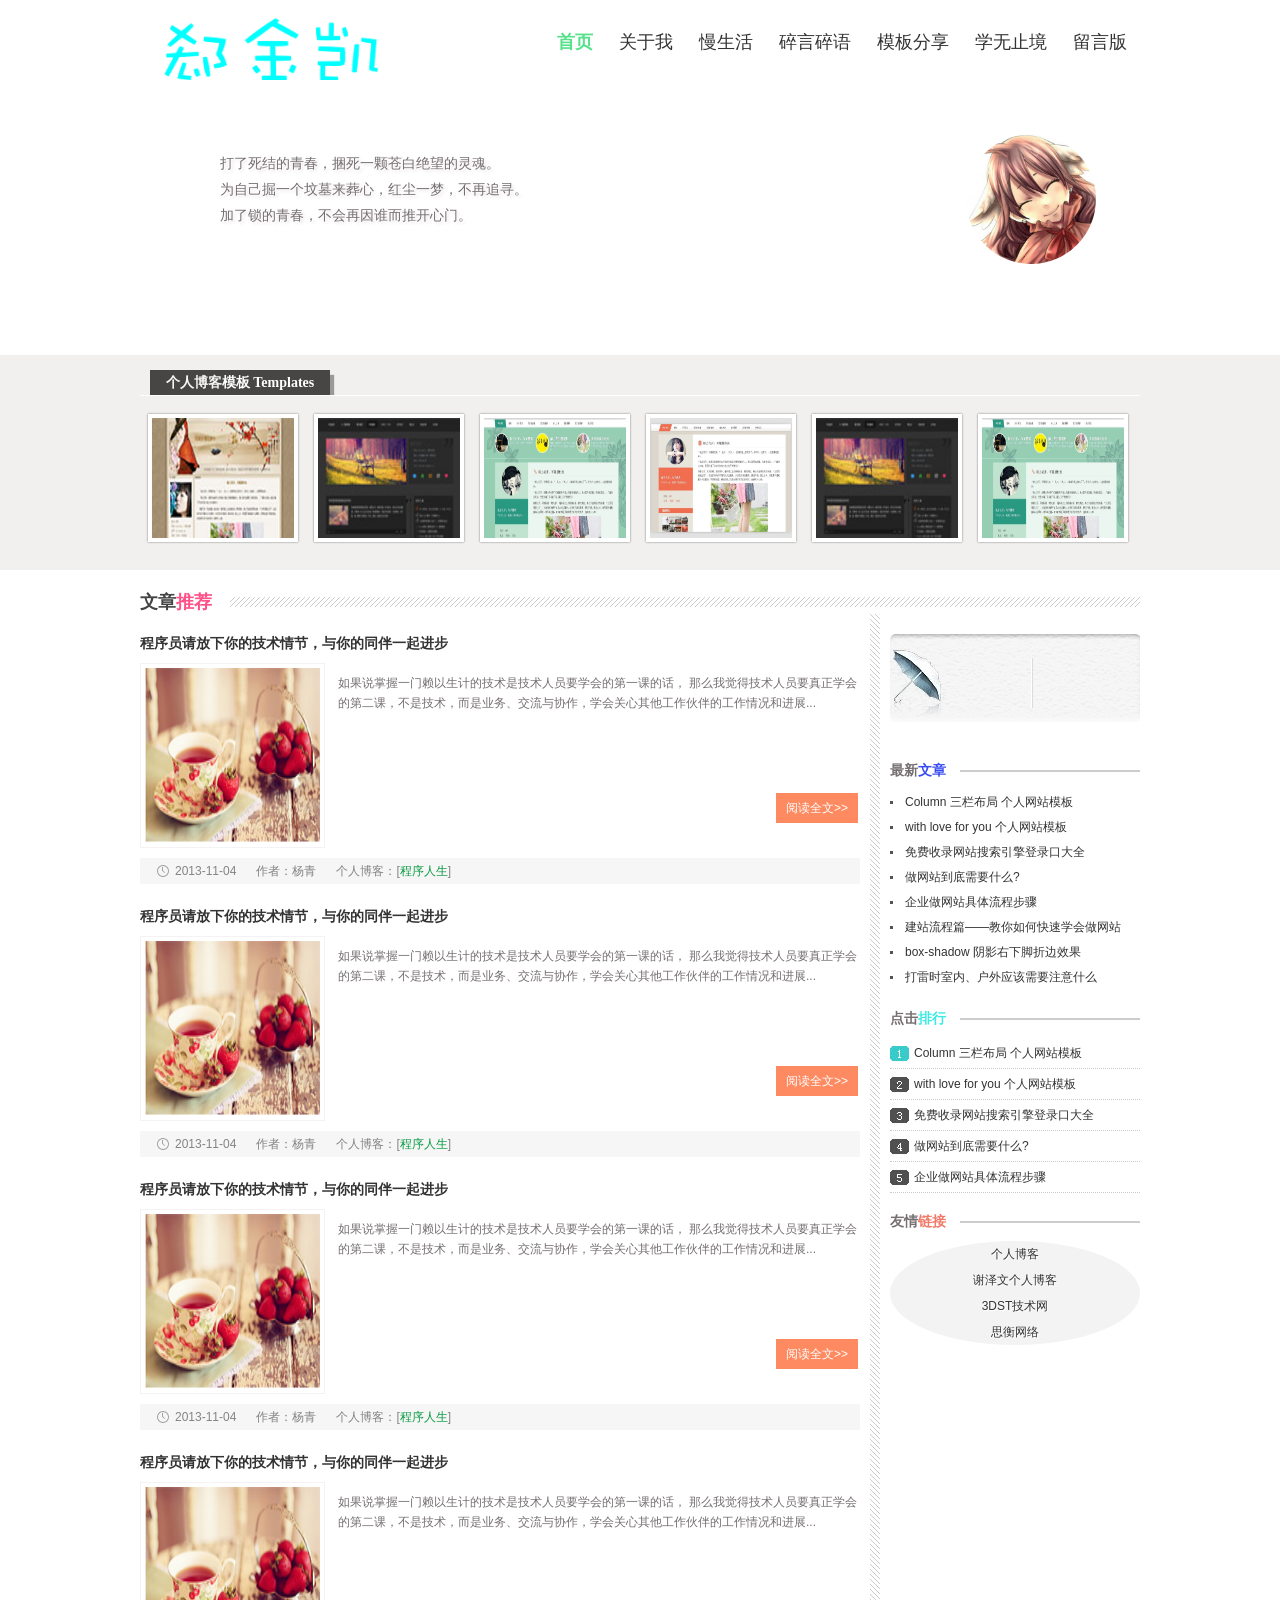
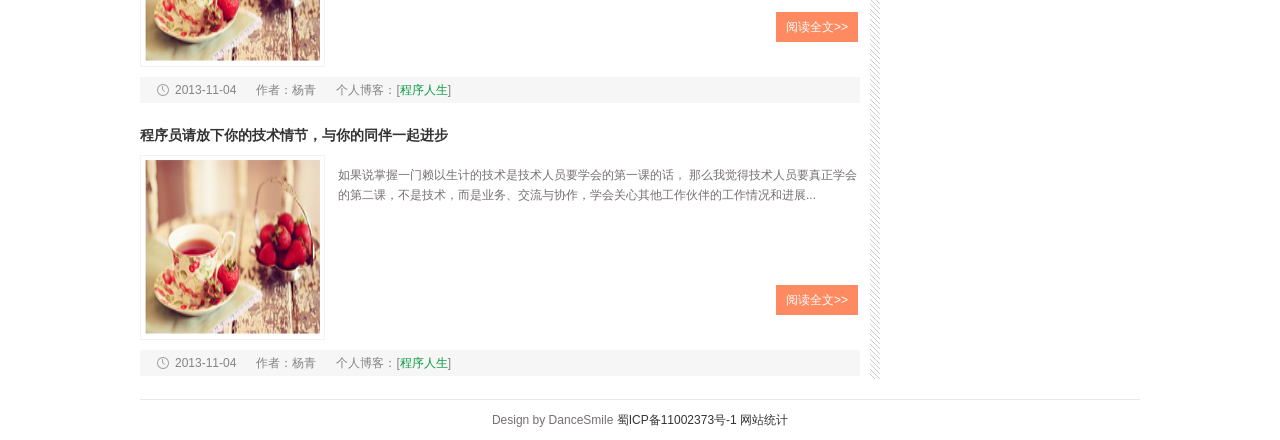
<file: src/main/webapp/home/index.html>
<!doctype html>
<html>
<head>
<meta charset="utf-8">
<title>个人博客模板（寻梦）</title>
<meta name="keywords" content="个人博客模板,博客模板" />
<meta name="description" content="寻梦主题的个人博客模板，优雅、稳重、大气,低调。" />
<link href="css/base.css" rel="stylesheet">
<link href="css/index.css" rel="stylesheet">
<!--[if lt IE 9]>
<script src="js/modernizr.js"></script>
<![endif]-->
</head>
<body>
	<header>
		<div id="logo">
			<a href="/"></a>
		</div>
		<nav class="topnav" id="topnav">
			<a href="index.html"><span>首页</span><span class="en">Protal</span></a><a
				href="about.html"><span>关于我</span><span class="en">About</span></a><a
				href="newlist.html"><span>慢生活</span><span class="en">Life</span></a><a
				href="moodlist.html"><span>碎言碎语</span><span class="en">Doing</span></a><a
				href="share.html"><span>模板分享</span><span class="en">Share</span></a><a
				href="knowledge.html"><span>学无止境</span><span class="en">Learn</span></a><a
				href="book.html"><span>留言版</span><span class="en">Gustbook</span></a>
		</nav>
	</header>
	<div class="banner">
		<section class="box">
			<ul class="texts">
				<p>打了死结的青春，捆死一颗苍白绝望的灵魂。</p>
				<p>为自己掘一个坟墓来葬心，红尘一梦，不再追寻。</p>
				<p>加了锁的青春，不会再因谁而推开心门。</p>
			</ul>
			<div class="avatar">
				<a href="#"><span>杨青</span></a>
			</div>
		</section>
	</div>
	<div class="template">
		<div class="box">
			<h3>
				<p>
					<span>个人博客</span>模板 Templates
				</p>
			</h3>
			<ul>
				<li><a href="/" target="_blank"><img src="images/01.jpg"></a><span>仿新浪博客风格・梅――古典个人博客模板</span></li>
				<li><a href="/" target="_blank"><img src="images/02.jpg"></a><span>黑色质感时间轴html5个人博客模板</span></li>
				<li><a href="/" target="_blank"><img src="images/03.jpg"></a><span>Green绿色小清新的夏天-个人博客模板</span></li>
				<li><a href="/" target="_blank"><img src="images/04.jpg"></a><span>女生清新个人博客网站模板</span></li>
				<li><a href="/" target="_blank"><img src="images/02.jpg"></a><span>黑色质感时间轴html5个人博客模板</span></li>
				<li><a href="/" target="_blank"><img src="images/03.jpg"></a><span>Green绿色小清新的夏天-个人博客模板</span></li>
			</ul>
		</div>
	</div>
	<article>
		<h2 class="title_tj">
			<p>
				文章<span>推荐</span>
			</p>
		</h2>
		<div class="bloglist left">
			<h3>程序员请放下你的技术情节，与你的同伴一起进步</h3>
			<figure>
				<img src="images/001.png">
			</figure>
			<ul>
				<p>如果说掌握一门赖以生计的技术是技术人员要学会的第一课的话，
					那么我觉得技术人员要真正学会的第二课，不是技术，而是业务、交流与协作，学会关心其他工作伙伴的工作情况和进展...</p>
				<a title="/" href="/" target="_blank" class="readmore">阅读全文>></a>
			</ul>
			<p class="dateview">
				<span>2013-11-04</span><span>作者：杨青</span><span>个人博客：[<a
					href="/news/life/">程序人生</a>]
				</span>
			</p>
			<h3>程序员请放下你的技术情节，与你的同伴一起进步</h3>
			<figure>
				<img src="images/001.png">
			</figure>
			<ul>
				<p>如果说掌握一门赖以生计的技术是技术人员要学会的第一课的话，
					那么我觉得技术人员要真正学会的第二课，不是技术，而是业务、交流与协作，学会关心其他工作伙伴的工作情况和进展...</p>
				<a title="/" href="/" target="_blank" class="readmore">阅读全文>></a>
			</ul>
			<p class="dateview">
				<span>2013-11-04</span><span>作者：杨青</span><span>个人博客：[<a
					href="/news/life/">程序人生</a>]
				</span>
			</p>
			<h3>程序员请放下你的技术情节，与你的同伴一起进步</h3>
			<figure>
				<img src="images/001.png">
			</figure>
			<ul>
				<p>如果说掌握一门赖以生计的技术是技术人员要学会的第一课的话，
					那么我觉得技术人员要真正学会的第二课，不是技术，而是业务、交流与协作，学会关心其他工作伙伴的工作情况和进展...</p>
				<a title="/" href="/" target="_blank" class="readmore">阅读全文>></a>
			</ul>
			<p class="dateview">
				<span>2013-11-04</span><span>作者：杨青</span><span>个人博客：[<a
					href="/news/life/">程序人生</a>]
				</span>
			</p>
			<h3>程序员请放下你的技术情节，与你的同伴一起进步</h3>
			<figure>
				<img src="images/001.png">
			</figure>
			<ul>
				<p>如果说掌握一门赖以生计的技术是技术人员要学会的第一课的话，
					那么我觉得技术人员要真正学会的第二课，不是技术，而是业务、交流与协作，学会关心其他工作伙伴的工作情况和进展...</p>
				<a title="/" href="/" target="_blank" class="readmore">阅读全文>></a>
			</ul>
			<p class="dateview">
				<span>2013-11-04</span><span>作者：杨青</span><span>个人博客：[<a
					href="/news/life/">程序人生</a>]
				</span>
			</p>
			<h3>程序员请放下你的技术情节，与你的同伴一起进步</h3>
			<figure>
				<img src="images/001.png">
			</figure>
			<ul>
				<p>如果说掌握一门赖以生计的技术是技术人员要学会的第一课的话，
					那么我觉得技术人员要真正学会的第二课，不是技术，而是业务、交流与协作，学会关心其他工作伙伴的工作情况和进展...</p>
				<a title="/" href="/" target="_blank" class="readmore">阅读全文>></a>
			</ul>
			<p class="dateview">
				<span>2013-11-04</span><span>作者：杨青</span><span>个人博客：[<a
					href="/news/life/">程序人生</a>]
				</span>
			</p>
		</div>
		<aside class="right">
			<div class="weather">
				<iframe width="250" scrolling="no" height="60" frameborder="0"
					allowtransparency="true"
					src="http://i.tianqi.com/index.php?c=code&id=12&icon=1&num=1"></iframe>
			</div>
			<div class="news">
				<h3>
					<p>
						最新<span>文章</span>
					</p>
				</h3>
				<ul class="rank">
					<li><a href="/" title="Column 三栏布局 个人网站模板" target="_blank">Column
							三栏布局 个人网站模板</a></li>
					<li><a href="/" title="with love for you 个人网站模板"
						target="_blank">with love for you 个人网站模板</a></li>
					<li><a href="/" title="免费收录网站搜索引擎登录口大全" target="_blank">免费收录网站搜索引擎登录口大全</a></li>
					<li><a href="/" title="做网站到底需要什么?" target="_blank">做网站到底需要什么?</a></li>
					<li><a href="/" title="企业做网站具体流程步骤" target="_blank">企业做网站具体流程步骤</a></li>
					<li><a href="/" title="建站流程篇――教你如何快速学会做网站" target="_blank">建站流程篇――教你如何快速学会做网站</a></li>
					<li><a href="/" title="box-shadow 阴影右下脚折边效果" target="_blank">box-shadow
							阴影右下脚折边效果</a></li>
					<li><a href="/" title="打雷时室内、户外应该需要注意什么" target="_blank">打雷时室内、户外应该需要注意什么</a></li>
				</ul>
				<h3 class="ph">
					<p>
						点击<span>排行</span>
					</p>
				</h3>
				<ul class="paih">
					<li><a href="/" title="Column 三栏布局 个人网站模板" target="_blank">Column
							三栏布局 个人网站模板</a></li>
					<li><a href="/" title="withlove for you 个人网站模板"
						target="_blank">with love for you 个人网站模板</a></li>
					<li><a href="/" title="免费收录网站搜索引擎登录口大全" target="_blank">免费收录网站搜索引擎登录口大全</a></li>
					<li><a href="/" title="做网站到底需要什么?" target="_blank">做网站到底需要什么?</a></li>
					<li><a href="/" title="企业做网站具体流程步骤" target="_blank">企业做网站具体流程步骤</a></li>
				</ul>
				<h3 class="links">
					<p>
						友情<span>链接</span>
					</p>
				</h3>
				<ul class="website">
					<li><a href="/">个人博客</a></li>
					<li><a href="/">谢泽文个人博客</a></li>
					<li><a href="/">3DST技术网</a></li>
					<li><a href="/">思衡网络</a></li>
				</ul>
			</div>
			<!-- Baidu Button BEGIN -->
			<div id="bdshare" class="bdshare_t bds_tools_32 get-codes-bdshare">
				<a class="bds_tsina"></a><a class="bds_qzone"></a><a class="bds_tqq"></a><a
					class="bds_renren"></a><span class="bds_more"></span><a
					class="shareCount"></a>
			</div>
			<script type="text/javascript" id="bdshare_js"
				data="type=tools&amp;uid=6574585"></script>
			<script type="text/javascript" id="bdshell_js"></script>
			<script type="text/javascript">
				document.getElementById("bdshell_js").src = "http://bdimg.share.baidu.com/static/js/shell_v2.js?cdnversion="
						+ Math.ceil(new Date() / 3600000)
			</script>
			<!-- Baidu Button END -->
			<a href="/" class="weixin"> </a>
		</aside>
	</article>
	<footer>
		<p>
			Design by DanceSmile <a href="http://www.miitbeian.gov.cn/"
				target="_blank">蜀ICP备11002373号-1</a> <a href="/">网站统计</a>
		</p>
	</footer>
	<script src="js/silder.js"></script>
</body>
</html>
</file>
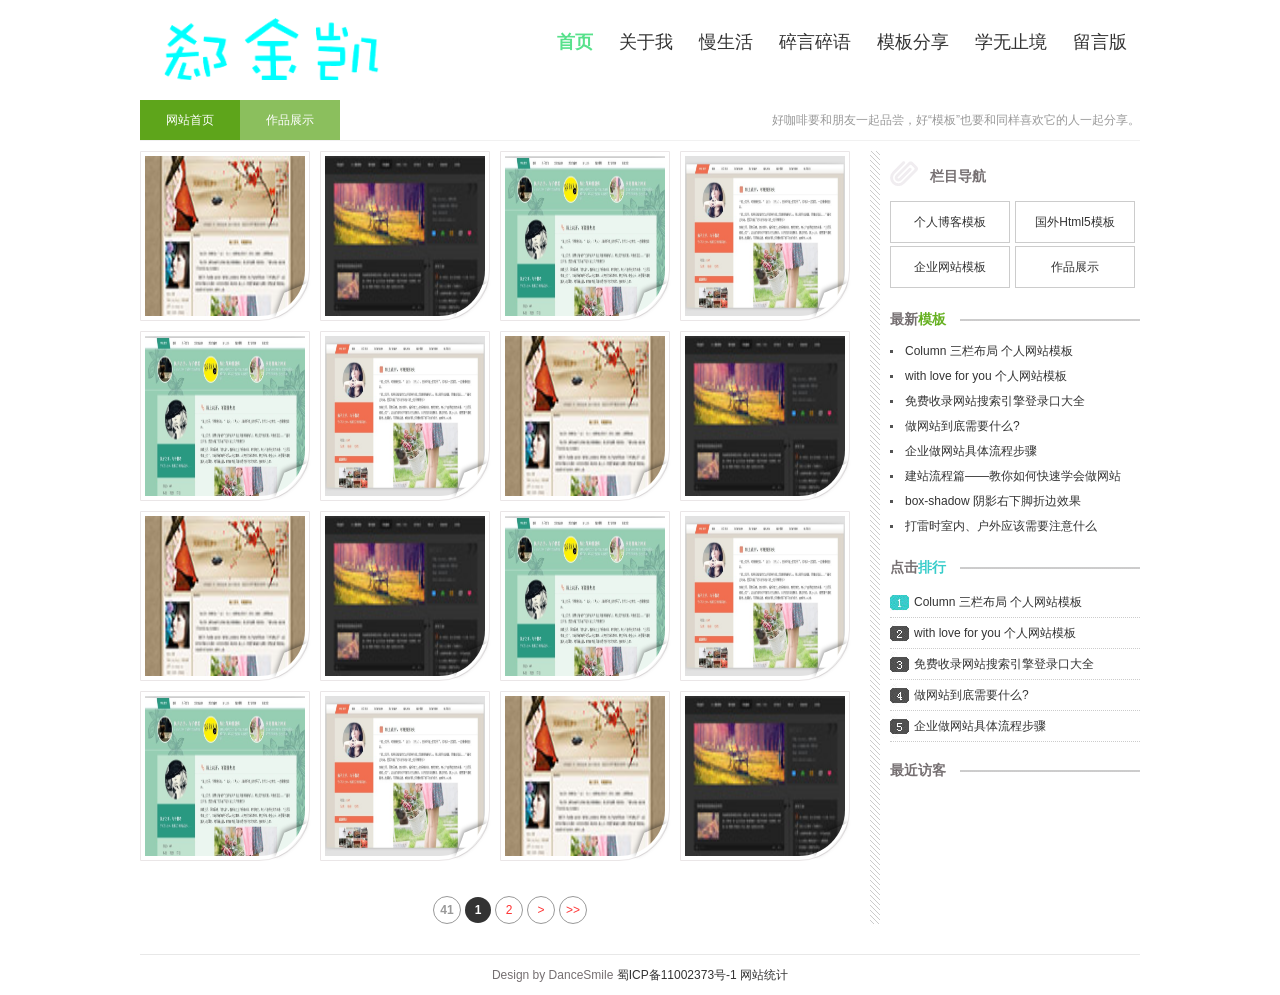
<file: src/main/webapp/home/caselist.html>
<!doctype html>
<html>
<head>
<meta charset="utf-8">
<title>杨青个人博客网站―一个站在web前段设计之路的女技术员个人博客网站</title>
<meta name="keywords" content="个人博客,杨青个人博客,个人博客模板,杨青" />
<meta name="description" content="杨青个人博客，是一个站在web前端设计之路的女程序员个人网站，提供个人博客模板免费资源下载的个人原创网站。" />
<link href="css/base.css" rel="stylesheet">
<link href="css/case.css" rel="stylesheet">
<!--[if lt IE 9]>
<script src="js/modernizr.js"></script>
<![endif]-->
</head>
<body>
<header>
  <div id="logo"><a href="/"></a></div>
  <nav class="topnav" id="topnav"><a href="index.html"><span>首页</span><span class="en">Protal</span></a><a href="about.html"><span>关于我</span><span class="en">About</span></a><a href="newlist.html"><span>慢生活</span><span class="en">Life</span></a><a href="moodlist.html"><span>碎言碎语</span><span class="en">Doing</span></a><a href="share.html"><span>模板分享</span><span class="en">Share</span></a><a href="knowledge.html"><span>学无止境</span><span class="en">Learn</span></a><a href="book.html"><span>留言版</span><span class="en">Gustbook</span></a></nav>
  </nav>
</header>
<article class="blogs">
<h1 class="t_nav"><span>好咖啡要和朋友一起品尝，好“模板”也要和同样喜欢它的人一起分享。 </span><a href="/" class="n1">网站首页</a><a href="/" class="n2">作品展示</a></h1>
<div class="caselist left">
<ul>
<li><a href="/"><img src="images/01.jpg"></a></li>
<li><a href="/"><img src="images/02.jpg"></a></li>
<li><a href="/"><img src="images/03.jpg"></a></li>
<li><a href="/"><img src="images/04.jpg"></a></li>

<li><a href="/"><img src="images/03.jpg"></a></li>
<li><a href="/"><img src="images/04.jpg"></a></li>
<li><a href="/"><img src="images/01.jpg"></a></li>
<li><a href="/"><img src="images/02.jpg"></a></li>
<li><a href="/"><img src="images/01.jpg"></a></li>
<li><a href="/"><img src="images/02.jpg"></a></li>
<li><a href="/"><img src="images/03.jpg"></a></li>
<li><a href="/"><img src="images/04.jpg"></a></li>

<li><a href="/"><img src="images/03.jpg"></a></li>
<li><a href="/"><img src="images/04.jpg"></a></li>
<li><a href="/"><img src="images/01.jpg"></a></li>
<li><a href="/"><img src="images/02.jpg"></a></li>
</ul>
    <div class="blank"></div>
   
    <div class="page"><a title="Total record"><b>41</b></a><b>1</b><a href="/news/s/index_2.html">2</a><a href="/news/s/index_2.html">&gt;</a><a href="/news/s/index_2.html">&gt;&gt;</a></div>
</div>
<aside class="right">
   <div class="rnav">
      <h2>栏目导航</h2>
      <ul>
       <li><a href="/download/" target="_blank">个人博客模板</a></li>
       <li><a href="/newsfree/" target="_blank">国外Html5模板</a></li>
              <li><a href="/download/" target="_blank">企业网站模板</a></li>
       <li><a href="/newsfree/" target="_blank">作品展示</a></li>
     </ul>      
    </div>
<div class="news">
<h3>
      <p>最新<span>模板</span></p>
    </h3>
    <ul class="rank">
      <li><a href="/" title="Column 三栏布局 个人网站模板" target="_blank">Column 三栏布局 个人网站模板</a></li>
      <li><a href="/" title="with love for you 个人网站模板" target="_blank">with love for you 个人网站模板</a></li>
      <li><a href="/" title="免费收录网站搜索引擎登录口大全" target="_blank">免费收录网站搜索引擎登录口大全</a></li>
      <li><a href="/" title="做网站到底需要什么?" target="_blank">做网站到底需要什么?</a></li>
      <li><a href="/" title="企业做网站具体流程步骤" target="_blank">企业做网站具体流程步骤</a></li>
      <li><a href="/" title="建站流程篇――教你如何快速学会做网站" target="_blank">建站流程篇――教你如何快速学会做网站</a></li>
      <li><a href="/" title="box-shadow 阴影右下脚折边效果" target="_blank">box-shadow 阴影右下脚折边效果</a></li>
      <li><a href="/" title="打雷时室内、户外应该需要注意什么" target="_blank">打雷时室内、户外应该需要注意什么</a></li>
    </ul>
    <h3 class="ph">
      <p>点击<span>排行</span></p>
    </h3>
    <ul class="paih">
      <li><a href="/" title="Column 三栏布局 个人网站模板" target="_blank">Column 三栏布局 个人网站模板</a></li>
      <li><a href="/" title="withlove for you 个人网站模板" target="_blank">with love for you 个人网站模板</a></li>
      <li><a href="/" title="免费收录网站搜索引擎登录口大全" target="_blank">免费收录网站搜索引擎登录口大全</a></li>
      <li><a href="/" title="做网站到底需要什么?" target="_blank">做网站到底需要什么?</a></li>
      <li><a href="/" title="企业做网站具体流程步骤" target="_blank">企业做网站具体流程步骤</a></li>
    </ul>
    </div>
    <div class="visitors">
      <h3><p>最近访客</p></h3>
      <ul>

      </ul>
    </div>
     <!-- Baidu Button BEGIN -->
    <div id="bdshare" class="bdshare_t bds_tools_32 get-codes-bdshare"><a class="bds_tsina"></a><a class="bds_qzone"></a><a class="bds_tqq"></a><a class="bds_renren"></a><span class="bds_more"></span><a class="shareCount"></a></div>
    <script type="text/javascript" id="bdshare_js" data="type=tools&amp;uid=6574585" ></script> 
    <script type="text/javascript" id="bdshell_js"></script> 
    <script type="text/javascript">
document.getElementById("bdshell_js").src = "http://bdimg.share.baidu.com/static/js/shell_v2.js?cdnversion=" + Math.ceil(new Date()/3600000)
</script> 
    <!-- Baidu Button END -->   
</aside>
</article>
<footer>
  <p>Design by DanceSmile <a href="http://www.miitbeian.gov.cn/" target="_blank">蜀ICP备11002373号-1</a> <a href="/">网站统计</a></p>
</footer>
<script src="js/silder.js"></script>
</body>
</html>
</file>
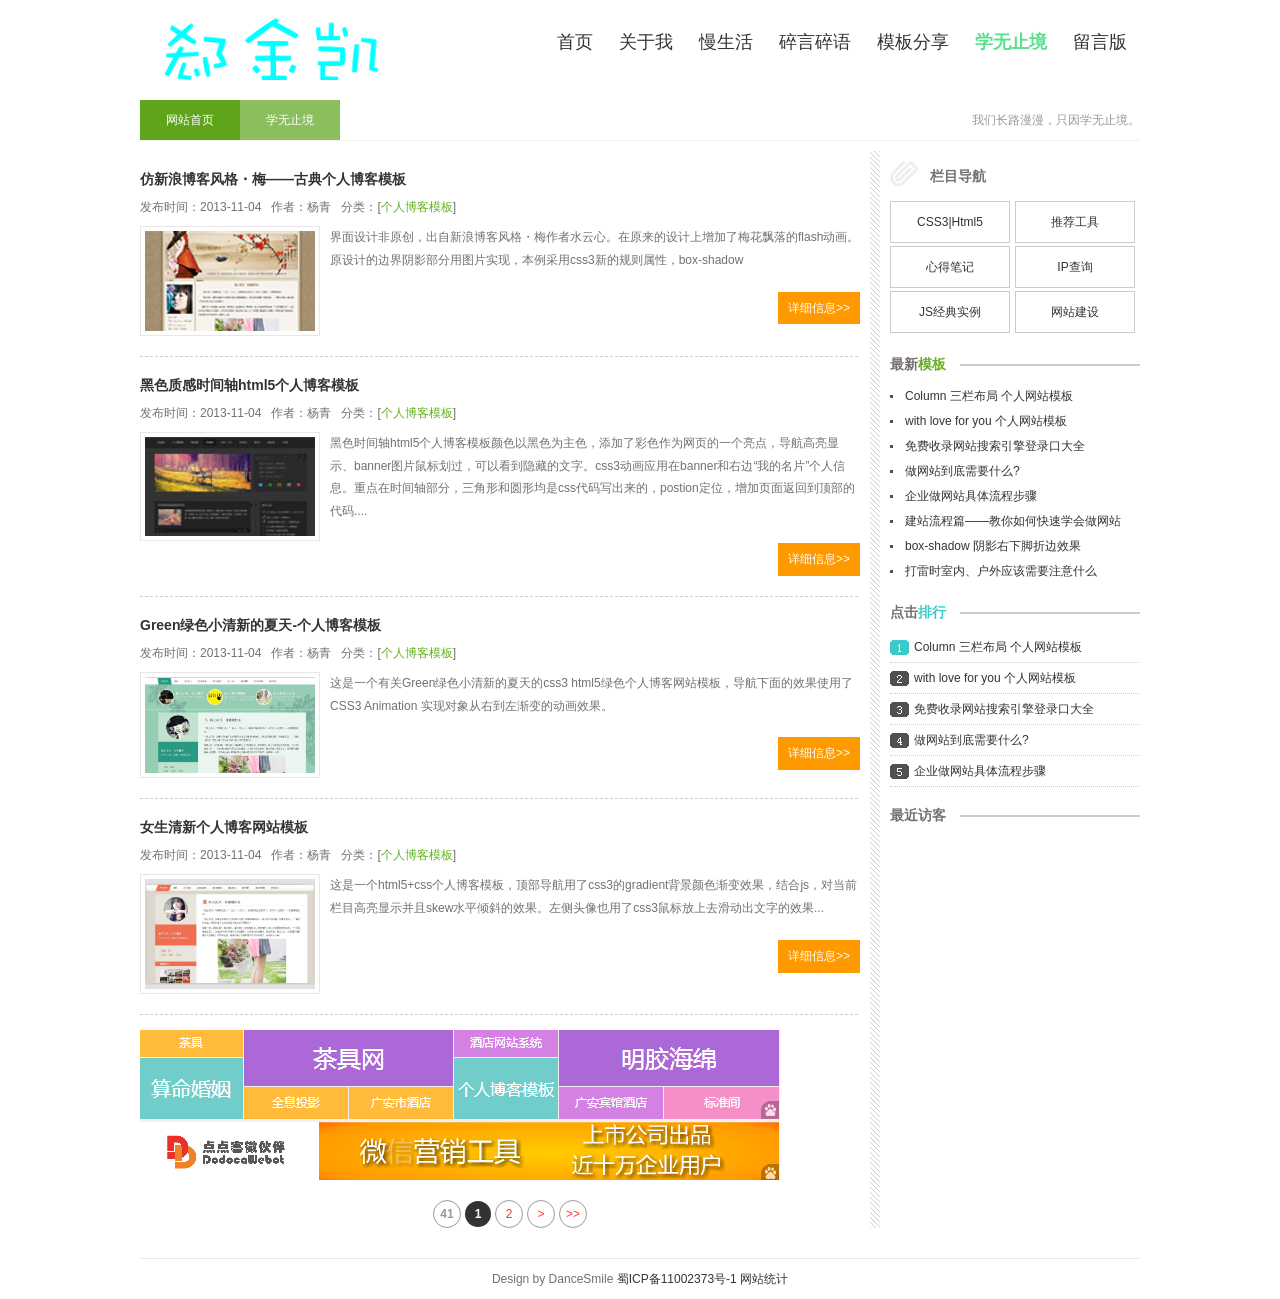
<file: src/main/webapp/home/knowledge.html>
<!doctype html>
<html>
<head>
<meta charset="utf-8">
<title>杨青个人博客网站―一个站在web前段设计之路的女技术员个人博客网站</title>
<meta name="keywords" content="个人博客,杨青个人博客,个人博客模板,杨青" />
<meta name="description" content="杨青个人博客，是一个站在web前端设计之路的女程序员个人网站，提供个人博客模板免费资源下载的个人原创网站。" />
<link href="css/base.css" rel="stylesheet">
<link href="css/learn.css" rel="stylesheet">
<!--[if lt IE 9]>
<script src="js/modernizr.js"></script>
<![endif]-->
</head>
<body>
<header>
  <div id="logo"><a href="/"></a></div>
  <nav class="topnav" id="topnav"><a href="index.html"><span>首页</span><span class="en">Protal</span></a><a href="about.html"><span>关于我</span><span class="en">About</span></a><a href="newlist.html"><span>慢生活</span><span class="en">Life</span></a><a href="moodlist.html"><span>碎言碎语</span><span class="en">Doing</span></a><a href="share.html"><span>模板分享</span><span class="en">Share</span></a><a href="knowledge.html"><span>学无止境</span><span class="en">Learn</span></a><a href="book.html"><span>留言版</span><span class="en">Gustbook</span></a></nav>
  </nav>
</header>
<article class="blogs">
<h1 class="t_nav"><span>我们长路漫漫，只因学无止境。 </span><a href="/" class="n1">网站首页</a><a href="/" class="n2">学无止境</a></h1>
<div class="newblog left">
   <h2>仿新浪博客风格・梅――古典个人博客模板</h2>
   <p class="dateview"><span>发布时间：2013-11-04</span><span>作者：杨青</span><span>分类：[<a href="/news/life/">个人博客模板</a>]</span></p>
    <figure><img src="images/01.jpg"></figure>
    <ul class="nlist">
      <p>界面设计非原创，出自新浪博客风格・梅作者水云心。在原来的设计上增加了梅花飘落的flash动画。原设计的边界阴影部分用图片实现，本例采用css3新的规则属性，box-shadow</p>
      <a title="/" href="/" target="_blank" class="readmore">详细信息>></a>
    </ul>
    <div class="line"></div>
     <h2>黑色质感时间轴html5个人博客模板</h2>
   <p class="dateview"><span>发布时间：2013-11-04</span><span>作者：杨青</span><span>分类：[<a href="/news/life/">个人博客模板</a>]</span></p>
    <figure><img src="images/02.jpg"></figure>
    <ul class="nlist">
      <p>黑色时间轴html5个人博客模板颜色以黑色为主色，添加了彩色作为网页的一个亮点，导航高亮显示、banner图片鼠标划过，可以看到隐藏的文字。css3动画应用在banner和右边“我的名片”个人信息。重点在时间轴部分，三角形和圆形均是css代码写出来的，postion定位，增加页面返回到顶部的代码....</p>
      <a title="/" href="/" target="_blank" class="readmore">详细信息>></a>
    </ul>
    <div class="line"></div>
         <h2>Green绿色小清新的夏天-个人博客模板</h2>
   <p class="dateview"><span>发布时间：2013-11-04</span><span>作者：杨青</span><span>分类：[<a href="/news/life/">个人博客模板</a>]</span></p>
    <figure><img src="images/03.jpg"></figure>
    <ul class="nlist">
      <p>这是一个有关Green绿色小清新的夏天的css3 html5绿色个人博客网站模板，导航下面的效果使用了CSS3 Animation 实现对象从右到左渐变的动画效果。</p>
      <a title="/" href="/" target="_blank" class="readmore">详细信息>></a>
    </ul>
    <div class="line"></div>
         <h2>女生清新个人博客网站模板</h2>
   <p class="dateview"><span>发布时间：2013-11-04</span><span>作者：杨青</span><span>分类：[<a href="/news/life/">个人博客模板</a>]</span></p>
    <figure><img src="images/04.jpg"></figure>
    <ul class="nlist">
      <p>这是一个html5+css个人博客模板，顶部导航用了css3的gradient背景颜色渐变效果，结合js，对当前栏目高亮显示并且skew水平倾斜的效果。左侧头像也用了css3鼠标放上去滑动出文字的效果...</p>
      <a title="/" href="/" target="_blank" class="readmore">详细信息>></a>
    </ul>
    <div class="line"></div>
    <div class="blank"></div>
    <div class="ad">  
    <img src="images/ad.png">
    </div>
    <div class="page"><a title="Total record"><b>41</b></a><b>1</b><a href="/news/s/index_2.html">2</a><a href="/news/s/index_2.html">&gt;</a><a href="/news/s/index_2.html">&gt;&gt;</a></div>
</div>
<aside class="right">
   <div class="rnav">
      <h2>栏目导航</h2>
      <ul>
       <li><a href="/download/" target="_blank">CSS3|Html5</a></li>
       <li><a href="/newsfree/" target="_blank">推荐工具</a></li>
       <li><a href="/newsfree/" target="_blank">心得笔记</a></li>
       <li><a href="/newsfree/" target="_blank">IP查询</a></li>
<li><a href="/newsfree/" target="_blank">JS经典实例</a></li>
<li><a href="/newsfree/" target="_blank">网站建设</a></li>
     </ul>      
    </div>
<div class="news">
<h3>
      <p>最新<span>模板</span></p>
    </h3>
    <ul class="rank">
      <li><a href="/" title="Column 三栏布局 个人网站模板" target="_blank">Column 三栏布局 个人网站模板</a></li>
      <li><a href="/" title="with love for you 个人网站模板" target="_blank">with love for you 个人网站模板</a></li>
      <li><a href="/" title="免费收录网站搜索引擎登录口大全" target="_blank">免费收录网站搜索引擎登录口大全</a></li>
      <li><a href="/" title="做网站到底需要什么?" target="_blank">做网站到底需要什么?</a></li>
      <li><a href="/" title="企业做网站具体流程步骤" target="_blank">企业做网站具体流程步骤</a></li>
      <li><a href="/" title="建站流程篇――教你如何快速学会做网站" target="_blank">建站流程篇――教你如何快速学会做网站</a></li>
      <li><a href="/" title="box-shadow 阴影右下脚折边效果" target="_blank">box-shadow 阴影右下脚折边效果</a></li>
      <li><a href="/" title="打雷时室内、户外应该需要注意什么" target="_blank">打雷时室内、户外应该需要注意什么</a></li>
    </ul>
    <h3 class="ph">
      <p>点击<span>排行</span></p>
    </h3>
    <ul class="paih">
      <li><a href="/" title="Column 三栏布局 个人网站模板" target="_blank">Column 三栏布局 个人网站模板</a></li>
      <li><a href="/" title="withlove for you 个人网站模板" target="_blank">with love for you 个人网站模板</a></li>
      <li><a href="/" title="免费收录网站搜索引擎登录口大全" target="_blank">免费收录网站搜索引擎登录口大全</a></li>
      <li><a href="/" title="做网站到底需要什么?" target="_blank">做网站到底需要什么?</a></li>
      <li><a href="/" title="企业做网站具体流程步骤" target="_blank">企业做网站具体流程步骤</a></li>
    </ul>
    </div>
    <div class="visitors">
      <h3><p>最近访客</p></h3>
      <ul>

      </ul>
    </div>
     <!-- Baidu Button BEGIN -->
    <div id="bdshare" class="bdshare_t bds_tools_32 get-codes-bdshare"><a class="bds_tsina"></a><a class="bds_qzone"></a><a class="bds_tqq"></a><a class="bds_renren"></a><span class="bds_more"></span><a class="shareCount"></a></div>
    <script type="text/javascript" id="bdshare_js" data="type=tools&amp;uid=6574585" ></script> 
    <script type="text/javascript" id="bdshell_js"></script> 
    <script type="text/javascript">
document.getElementById("bdshell_js").src = "http://bdimg.share.baidu.com/static/js/shell_v2.js?cdnversion=" + Math.ceil(new Date()/3600000)
</script> 
    <!-- Baidu Button END -->   
</aside>
</article>
<footer>
  <p>Design by DanceSmile <a href="http://www.miitbeian.gov.cn/" target="_blank">蜀ICP备11002373号-1</a> <a href="/">网站统计</a></p>
</footer>
<script src="js/silder.js"></script>
</body>
</html>
</file>
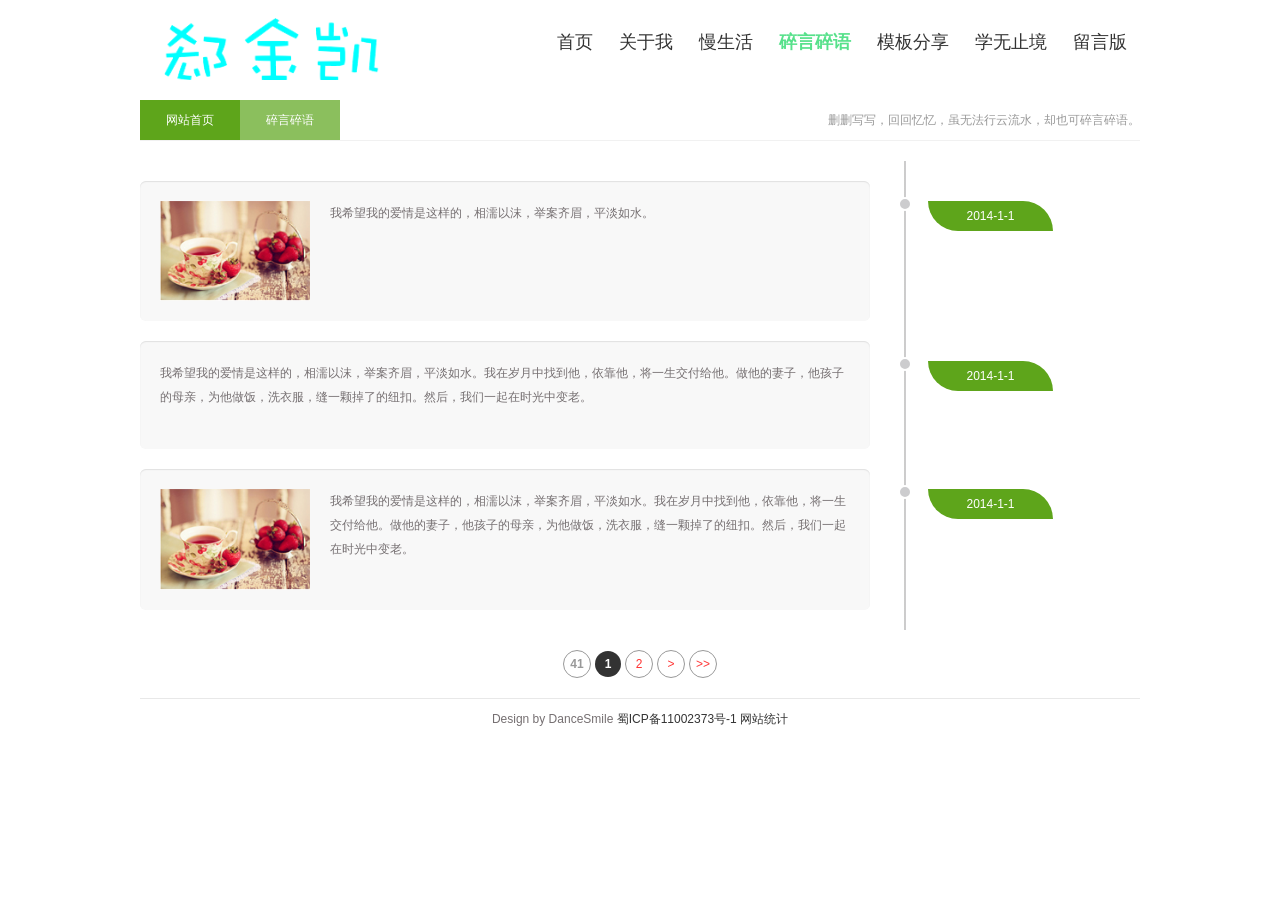
<file: src/main/webapp/home/moodlist.html>
<!doctype html>
<html>
<head>
<meta charset="utf-8">
<title>杨青个人博客网站―一个站在web前段设计之路的女技术员个人博客网站</title>
<meta name="keywords" content="个人博客,杨青个人博客,个人博客模板,杨青" />
<meta name="description" content="杨青个人博客，是一个站在web前端设计之路的女程序员个人网站，提供个人博客模板免费资源下载的个人原创网站。" />
<link href="css/base.css" rel="stylesheet">
<link href="css/mood.css" rel="stylesheet">
<!--[if lt IE 9]>
<script src="js/modernizr.js"></script>
<![endif]-->
</head>
<body>
<header>
  <div id="logo"><a href="/"></a></div>
  <nav class="topnav" id="topnav"><a href="index.html"><span>首页</span><span class="en">Protal</span></a><a href="about.html"><span>关于我</span><span class="en">About</span></a><a href="newlist.html"><span>慢生活</span><span class="en">Life</span></a><a href="moodlist.html"><span>碎言碎语</span><span class="en">Doing</span></a><a href="share.html"><span>模板分享</span><span class="en">Share</span></a><a href="knowledge.html"><span>学无止境</span><span class="en">Learn</span></a><a href="book.html"><span>留言版</span><span class="en">Gustbook</span></a></nav>
  </nav>
</header>
<div class="moodlist">
  <h1 class="t_nav"><span>删删写写，回回忆忆，虽无法行云流水，却也可碎言碎语。</span><a href="/" class="n1">网站首页</a><a href="/" class="n2">碎言碎语</a></h1>
  <div class="bloglist">
    <ul class="arrow_box">
     <div class="sy">
     <img src="images/001.png">
      <p> 我希望我的爱情是这样的，相濡以沫，举案齐眉，平淡如水。</p>
      </div>
      <span class="dateview">2014-1-1</span>
    </ul>
    <ul class="arrow_box">
         <div class="sy">
      <p> 我希望我的爱情是这样的，相濡以沫，举案齐眉，平淡如水。我在岁月中找到他，依靠他，将一生交付给他。做他的妻子，他孩子的母亲，为他做饭，洗衣服，缝一颗掉了的纽扣。然后，我们一起在时光中变老。</p>
        </div>
      <span class="dateview">2014-1-1</span>
    </ul>
    <ul class="arrow_box">
         <div class="sy">
      <img src="images/001.png">
      <p> 我希望我的爱情是这样的，相濡以沫，举案齐眉，平淡如水。我在岁月中找到他，依靠他，将一生交付给他。做他的妻子，他孩子的母亲，为他做饭，洗衣服，缝一颗掉了的纽扣。然后，我们一起在时光中变老。</p>
      <span class="dateview">2014-1-1</span>
        </div>
    </ul>
  </div>
  <div class="page"><a title="Total record"><b>41</b></a><b>1</b><a href="/news/s/index_2.html">2</a><a href="/news/s/index_2.html">&gt;</a><a href="/news/s/index_2.html">&gt;&gt;</a></div>
</div>
<footer>
  <p>Design by DanceSmile <a href="http://www.miitbeian.gov.cn/" target="_blank">蜀ICP备11002373号-1</a> <a href="/">网站统计</a></p>
</footer>
<script src="js/silder.js"></script>
</body>
</html>
</file>
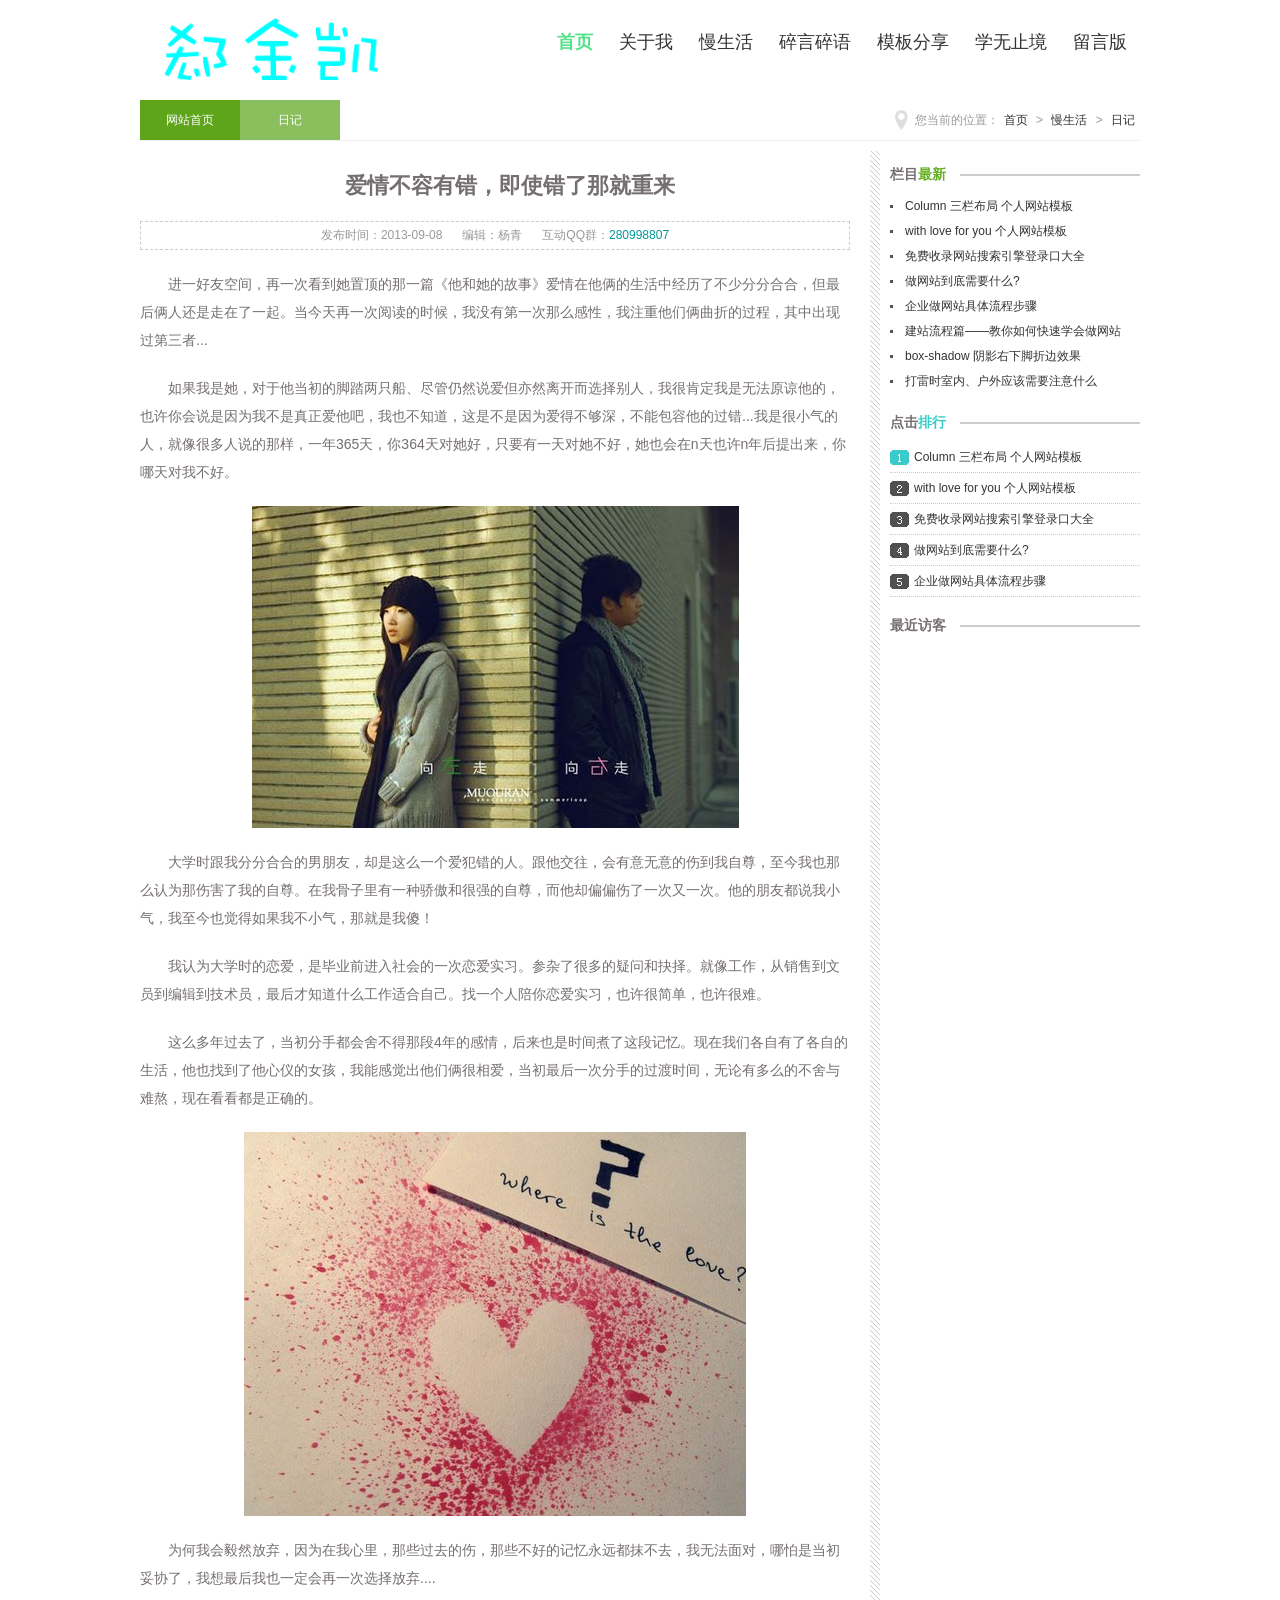
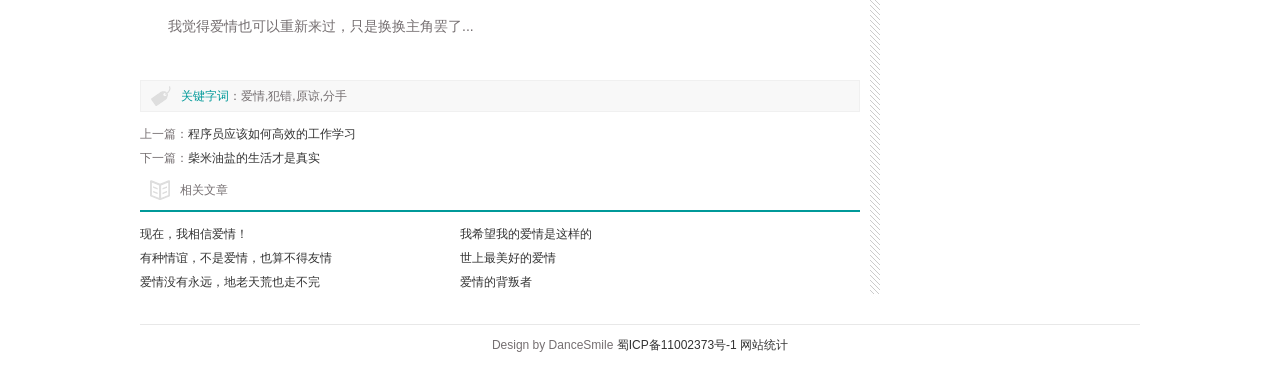
<file: src/main/webapp/home/new.html>
<!doctype html>
<html>
<head>
<meta charset="utf-8">
<title>杨青个人博客网站―一个站在web前段设计之路的女技术员个人博客网站</title>
<meta name="keywords" content="个人博客,杨青个人博客,个人博客模板,杨青" />
<meta name="description" content="杨青个人博客，是一个站在web前端设计之路的女程序员个人网站，提供个人博客模板免费资源下载的个人原创网站。" />
<link href="css/base.css" rel="stylesheet">
<link href="css/new.css" rel="stylesheet">
<!--[if lt IE 9]>
<script src="js/modernizr.js"></script>
<![endif]-->
</head>
<body>
<header>
  <div id="logo"><a href="/"></a></div>
  <nav class="topnav" id="topnav"><a href="index.html"><span>首页</span><span class="en">Protal</span></a><a href="about.html"><span>关于我</span><span class="en">About</span></a><a href="newlist.html"><span>慢生活</span><span class="en">Life</span></a><a href="moodlist.html"><span>碎言碎语</span><span class="en">Doing</span></a><a href="share.html"><span>模板分享</span><span class="en">Share</span></a><a href="knowledge.html"><span>学无止境</span><span class="en">Learn</span></a><a href="6"><span>留言版</span><span class="en">Gustbook</span></a></nav>
  </nav>
</header>
<article class="blogs">
  <h1 class="t_nav"><span>您当前的位置：<a href="/index.html">首页</a>&nbsp;&gt;&nbsp;<a href="/news/s/">慢生活</a>&nbsp;&gt;&nbsp;<a href="/news/s/">日记</a></span><a href="/" class="n1">网站首页</a><a href="/" class="n2">日记</a></h1>
  <div class="index_about">
    <h2 class="c_titile">爱情不容有错，即使错了那就重来</h2>
    <p class="box_c"><span class="d_time">发布时间：2013-09-08</span><span>编辑：杨青</span><span>互动QQ群：<a href="http://wp.qq.com/wpa/qunwpa?idkey=d4d4a26952d46d564ee5bf7782743a70d5a8c405f4f9a33a60b0eec380743c64">280998807</a></span></p>
    <ul class="infos">
      <p>进一好友空间，再一次看到她置顶的那一篇《他和她的故事》爱情在他俩的生活中经历了不少分分合合，但最后俩人还是走在了一起。当今天再一次阅读的时候，我没有第一次那么感性，我注重他们俩曲折的过程，其中出现过第三者...</p>
      <p>如果我是她，对于他当初的脚踏两只船、尽管仍然说爱但亦然离开而选择别人，我很肯定我是无法原谅他的，也许你会说是因为我不是真正爱他吧，我也不知道，这是不是因为爱得不够深，不能包容他的过错...我是很小气的人，就像很多人说的那样，一年365天，你364天对她好，只要有一天对她不好，她也会在n天也许n年后提出来，你哪天对我不好。</p>
      <p><img src="images/e5e39b1148811261c78b933805d07232.png" alt="分手"></p>
      <p>大学时跟我分分合合的男朋友，却是这么一个爱犯错的人。跟他交往，会有意无意的伤到我自尊，至今我也那么认为那伤害了我的自尊。在我骨子里有一种骄傲和很强的自尊，而他却偏偏伤了一次又一次。他的朋友都说我小气，我至今也觉得如果我不小气，那就是我傻！</p>
      <p>我认为大学时的恋爱，是毕业前进入社会的一次恋爱实习。参杂了很多的疑问和抉择。就像工作，从销售到文员到编辑到技术员，最后才知道什么工作适合自己。找一个人陪你恋爱实习，也许很简单，也许很难。</p>
      <p>这么多年过去了，当初分手都会舍不得那段4年的感情，后来也是时间煮了这段记忆。现在我们各自有了各自的生活，他也找到了他心仪的女孩，我能感觉出他们俩很相爱，当初最后一次分手的过渡时间，无论有多么的不舍与难熬，现在看看都是正确的。</p>
      <p><img src="images/1f8aea2172f6eb987c3de3f7ba474eb1.png" alt="分手"></p>
      <p>为何我会毅然放弃，因为在我心里，那些过去的伤，那些不好的记忆永远都抹不去，我无法面对，哪怕是当初妥协了，我想最后我也一定会再一次选择放弃....</p>
      <p>我觉得爱情也可以重新来过，只是换换主角罢了...</p>
    </ul>
    <div class="keybq">
    <p><span>关键字词</span>：爱情,犯错,原谅,分手</p>
    
    </div>
    <div class="ad"> </div>
    <div class="nextinfo">
      <p>上一篇：<a href="/news/s/2013-09-04/606.html">程序员应该如何高效的工作学习</a></p>
      <p>下一篇：<a href="/news/s/2013-10-21/616.html">柴米油盐的生活才是真实</a></p>
    </div>
    <div class="otherlink">
      <h2>相关文章</h2>
      <ul>
        <li><a href="/news/s/2013-07-25/524.html" title="现在，我相信爱情！">现在，我相信爱情！</a></li>
        <li><a href="/newstalk/mood/2013-07-24/518.html" title="我希望我的爱情是这样的">我希望我的爱情是这样的</a></li>
        <li><a href="/newstalk/mood/2013-07-02/335.html" title="有种情谊，不是爱情，也算不得友情">有种情谊，不是爱情，也算不得友情</a></li>
        <li><a href="/newstalk/mood/2013-07-01/329.html" title="世上最美好的爱情">世上最美好的爱情</a></li>
        <li><a href="/news/read/2013-06-11/213.html" title="爱情没有永远，地老天荒也走不完">爱情没有永远，地老天荒也走不完</a></li>
        <li><a href="/news/s/2013-06-06/24.html" title="爱情的背叛者">爱情的背叛者</a></li>
      </ul>
    </div>
  </div>
  <aside class="right">
    <!-- Baidu Button BEGIN -->
    <div id="bdshare" class="bdshare_t bds_tools_32 get-codes-bdshare"><a class="bds_tsina"></a><a class="bds_qzone"></a><a class="bds_tqq"></a><a class="bds_renren"></a><span class="bds_more"></span><a class="shareCount"></a></div>
    <script type="text/javascript" id="bdshare_js" data="type=tools&amp;uid=6574585" ></script> 
    <script type="text/javascript" id="bdshell_js"></script> 
    <script type="text/javascript">
document.getElementById("bdshell_js").src = "http://bdimg.share.baidu.com/static/js/shell_v2.js?cdnversion=" + Math.ceil(new Date()/3600000)
</script> 
    <!-- Baidu Button END -->
    <div class="blank"></div>
    <div class="news">
      <h3>
        <p>栏目<span>最新</span></p>
      </h3>
      <ul class="rank">
        <li><a href="/" title="Column 三栏布局 个人网站模板" target="_blank">Column 三栏布局 个人网站模板</a></li>
        <li><a href="/" title="with love for you 个人网站模板" target="_blank">with love for you 个人网站模板</a></li>
        <li><a href="/" title="免费收录网站搜索引擎登录口大全" target="_blank">免费收录网站搜索引擎登录口大全</a></li>
        <li><a href="/" title="做网站到底需要什么?" target="_blank">做网站到底需要什么?</a></li>
        <li><a href="/" title="企业做网站具体流程步骤" target="_blank">企业做网站具体流程步骤</a></li>
        <li><a href="/" title="建站流程篇――教你如何快速学会做网站" target="_blank">建站流程篇――教你如何快速学会做网站</a></li>
        <li><a href="/" title="box-shadow 阴影右下脚折边效果" target="_blank">box-shadow 阴影右下脚折边效果</a></li>
        <li><a href="/" title="打雷时室内、户外应该需要注意什么" target="_blank">打雷时室内、户外应该需要注意什么</a></li>
      </ul>
      <h3 class="ph">
        <p>点击<span>排行</span></p>
      </h3>
      <ul class="paih">
        <li><a href="/" title="Column 三栏布局 个人网站模板" target="_blank">Column 三栏布局 个人网站模板</a></li>
        <li><a href="/" title="withlove for you 个人网站模板" target="_blank">with love for you 个人网站模板</a></li>
        <li><a href="/" title="免费收录网站搜索引擎登录口大全" target="_blank">免费收录网站搜索引擎登录口大全</a></li>
        <li><a href="/" title="做网站到底需要什么?" target="_blank">做网站到底需要什么?</a></li>
        <li><a href="/" title="企业做网站具体流程步骤" target="_blank">企业做网站具体流程步骤</a></li>
      </ul>
    </div>
    <div class="visitors">
      <h3>
        <p>最近访客</p>
      </h3>
      <ul>
      </ul>
    </div>
  </aside>
</article>
<footer>
  <p>Design by DanceSmile <a href="http://www.miitbeian.gov.cn/" target="_blank">蜀ICP备11002373号-1</a> <a href="/">网站统计</a></p>
</footer>
<script src="js/silder.js"></script>
</body>
</html>
</file>
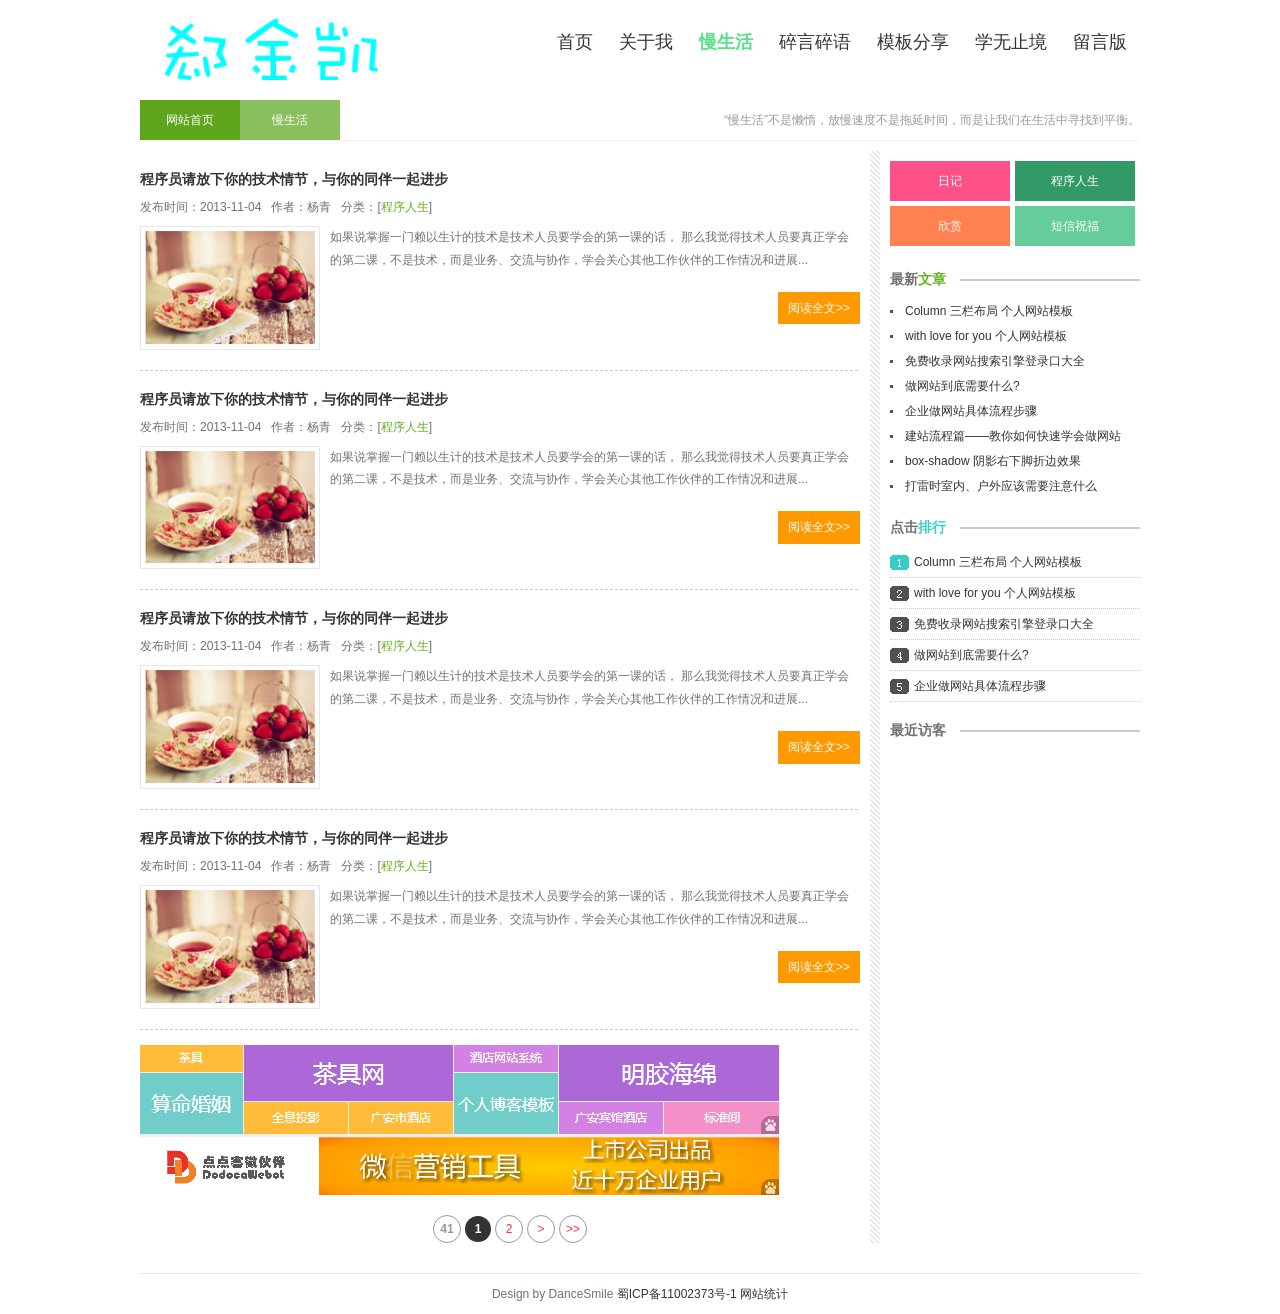
<file: src/main/webapp/home/newlist.html>
<!doctype html>
<html>
<head>
<meta charset="utf-8">
<title>杨青个人博客网站―一个站在web前段设计之路的女技术员个人博客网站</title>
<meta name="keywords" content="个人博客,杨青个人博客,个人博客模板,杨青" />
<meta name="description" content="杨青个人博客，是一个站在web前端设计之路的女程序员个人网站，提供个人博客模板免费资源下载的个人原创网站。" />
<link href="css/base.css" rel="stylesheet">
<link href="css/style.css" rel="stylesheet">
<!--[if lt IE 9]>
<script src="js/modernizr.js"></script>
<![endif]-->
</head>
<body>
<header>
  <div id="logo"><a href="/"></a></div>
  <nav class="topnav" id="topnav"><a href="index.html"><span>首页</span><span class="en">Protal</span></a><a href="about.html"><span>关于我</span><span class="en">About</span></a><a href="newlist.html"><span>慢生活</span><span class="en">Life</span></a><a href="moodlist.html"><span>碎言碎语</span><span class="en">Doing</span></a><a href="share.html"><span>模板分享</span><span class="en">Share</span></a><a href="knowledge.html"><span>学无止境</span><span class="en">Learn</span></a><a href="book.html"><span>留言版</span><span class="en">Gustbook</span></a></nav>
  </nav>
</header>
<article class="blogs">
<h1 class="t_nav"><span>“慢生活”不是懒惰，放慢速度不是拖延时间，而是让我们在生活中寻找到平衡。</span><a href="/" class="n1">网站首页</a><a href="/" class="n2">慢生活</a></h1>
<div class="newblog left">
   <h2>程序员请放下你的技术情节，与你的同伴一起进步</h2>
   <p class="dateview"><span>发布时间：2013-11-04</span><span>作者：杨青</span><span>分类：[<a href="/news/life/">程序人生</a>]</span></p>
    <figure><img src="images/001.png"></figure>
    <ul class="nlist">
      <p>如果说掌握一门赖以生计的技术是技术人员要学会的第一课的话， 那么我觉得技术人员要真正学会的第二课，不是技术，而是业务、交流与协作，学会关心其他工作伙伴的工作情况和进展...</p>
      <a title="/" href="/" target="_blank" class="readmore">阅读全文>></a>
    </ul>
    <div class="line"></div>
     <h2>程序员请放下你的技术情节，与你的同伴一起进步</h2>
   <p class="dateview"><span>发布时间：2013-11-04</span><span>作者：杨青</span><span>分类：[<a href="/news/life/">程序人生</a>]</span></p>
    <figure><img src="images/001.png"></figure>
    <ul class="nlist">
      <p>如果说掌握一门赖以生计的技术是技术人员要学会的第一课的话， 那么我觉得技术人员要真正学会的第二课，不是技术，而是业务、交流与协作，学会关心其他工作伙伴的工作情况和进展...</p>
      <a title="/" href="/" target="_blank" class="readmore">阅读全文>></a>
    </ul>
    <div class="line"></div>
         <h2>程序员请放下你的技术情节，与你的同伴一起进步</h2>
   <p class="dateview"><span>发布时间：2013-11-04</span><span>作者：杨青</span><span>分类：[<a href="/news/life/">程序人生</a>]</span></p>
    <figure><img src="images/001.png"></figure>
    <ul class="nlist">
      <p>如果说掌握一门赖以生计的技术是技术人员要学会的第一课的话， 那么我觉得技术人员要真正学会的第二课，不是技术，而是业务、交流与协作，学会关心其他工作伙伴的工作情况和进展...</p>
      <a title="/" href="/" target="_blank" class="readmore">阅读全文>></a>
    </ul>
    <div class="line"></div>
         <h2>程序员请放下你的技术情节，与你的同伴一起进步</h2>
   <p class="dateview"><span>发布时间：2013-11-04</span><span>作者：杨青</span><span>分类：[<a href="/news/life/">程序人生</a>]</span></p>
    <figure><img src="images/001.png"></figure>
    <ul class="nlist">
      <p>如果说掌握一门赖以生计的技术是技术人员要学会的第一课的话， 那么我觉得技术人员要真正学会的第二课，不是技术，而是业务、交流与协作，学会关心其他工作伙伴的工作情况和进展...</p>
      <a title="/" href="/" target="_blank" class="readmore">阅读全文>></a>
    </ul>
    <div class="line"></div>
    <div class="blank"></div>
    <div class="ad">  
    <img src="images/ad.png">
    </div>
    <div class="page"><a title="Total record"><b>41</b></a><b>1</b><a href="/news/s/index_2.html">2</a><a href="/news/s/index_2.html">&gt;</a><a href="/news/s/index_2.html">&gt;&gt;</a></div>
</div>
<aside class="right">
   <div class="rnav">
      <ul>
       <li class="rnav1"><a href="/download/" target="_blank">日记</a></li>
       <li class="rnav2"><a href="/newsfree/" target="_blank">程序人生</a></li>
       <li class="rnav3"><a href="/web/" target="_blank">欣赏</a></li>
       <li class="rnav4"><a href="/newshtml5/" target="_blank">短信祝福</a></li>
     </ul>      
    </div>
<div class="news">
<h3>
      <p>最新<span>文章</span></p>
    </h3>
    <ul class="rank">
      <li><a href="/" title="Column 三栏布局 个人网站模板" target="_blank">Column 三栏布局 个人网站模板</a></li>
      <li><a href="/" title="with love for you 个人网站模板" target="_blank">with love for you 个人网站模板</a></li>
      <li><a href="/" title="免费收录网站搜索引擎登录口大全" target="_blank">免费收录网站搜索引擎登录口大全</a></li>
      <li><a href="/" title="做网站到底需要什么?" target="_blank">做网站到底需要什么?</a></li>
      <li><a href="/" title="企业做网站具体流程步骤" target="_blank">企业做网站具体流程步骤</a></li>
      <li><a href="/" title="建站流程篇――教你如何快速学会做网站" target="_blank">建站流程篇――教你如何快速学会做网站</a></li>
      <li><a href="/" title="box-shadow 阴影右下脚折边效果" target="_blank">box-shadow 阴影右下脚折边效果</a></li>
      <li><a href="/" title="打雷时室内、户外应该需要注意什么" target="_blank">打雷时室内、户外应该需要注意什么</a></li>
    </ul>
    <h3 class="ph">
      <p>点击<span>排行</span></p>
    </h3>
    <ul class="paih">
      <li><a href="/" title="Column 三栏布局 个人网站模板" target="_blank">Column 三栏布局 个人网站模板</a></li>
      <li><a href="/" title="withlove for you 个人网站模板" target="_blank">with love for you 个人网站模板</a></li>
      <li><a href="/" title="免费收录网站搜索引擎登录口大全" target="_blank">免费收录网站搜索引擎登录口大全</a></li>
      <li><a href="/" title="做网站到底需要什么?" target="_blank">做网站到底需要什么?</a></li>
      <li><a href="/" title="企业做网站具体流程步骤" target="_blank">企业做网站具体流程步骤</a></li>
    </ul>
    </div>
    <div class="visitors">
      <h3><p>最近访客</p></h3>
      <ul>

      </ul>
    </div>
     <!-- Baidu Button BEGIN -->
    <div id="bdshare" class="bdshare_t bds_tools_32 get-codes-bdshare"><a class="bds_tsina"></a><a class="bds_qzone"></a><a class="bds_tqq"></a><a class="bds_renren"></a><span class="bds_more"></span><a class="shareCount"></a></div>
    <script type="text/javascript" id="bdshare_js" data="type=tools&amp;uid=6574585" ></script> 
    <script type="text/javascript" id="bdshell_js"></script> 
    <script type="text/javascript">
document.getElementById("bdshell_js").src = "http://bdimg.share.baidu.com/static/js/shell_v2.js?cdnversion=" + Math.ceil(new Date()/3600000)
</script> 
    <!-- Baidu Button END -->   
</aside>
</article>
<footer>
  <p>Design by DanceSmile <a href="http://www.miitbeian.gov.cn/" target="_blank">蜀ICP备11002373号-1</a> <a href="/">网站统计</a></p>
</footer>
<script src="js/silder.js"></script>
</body>
</html>
</file>
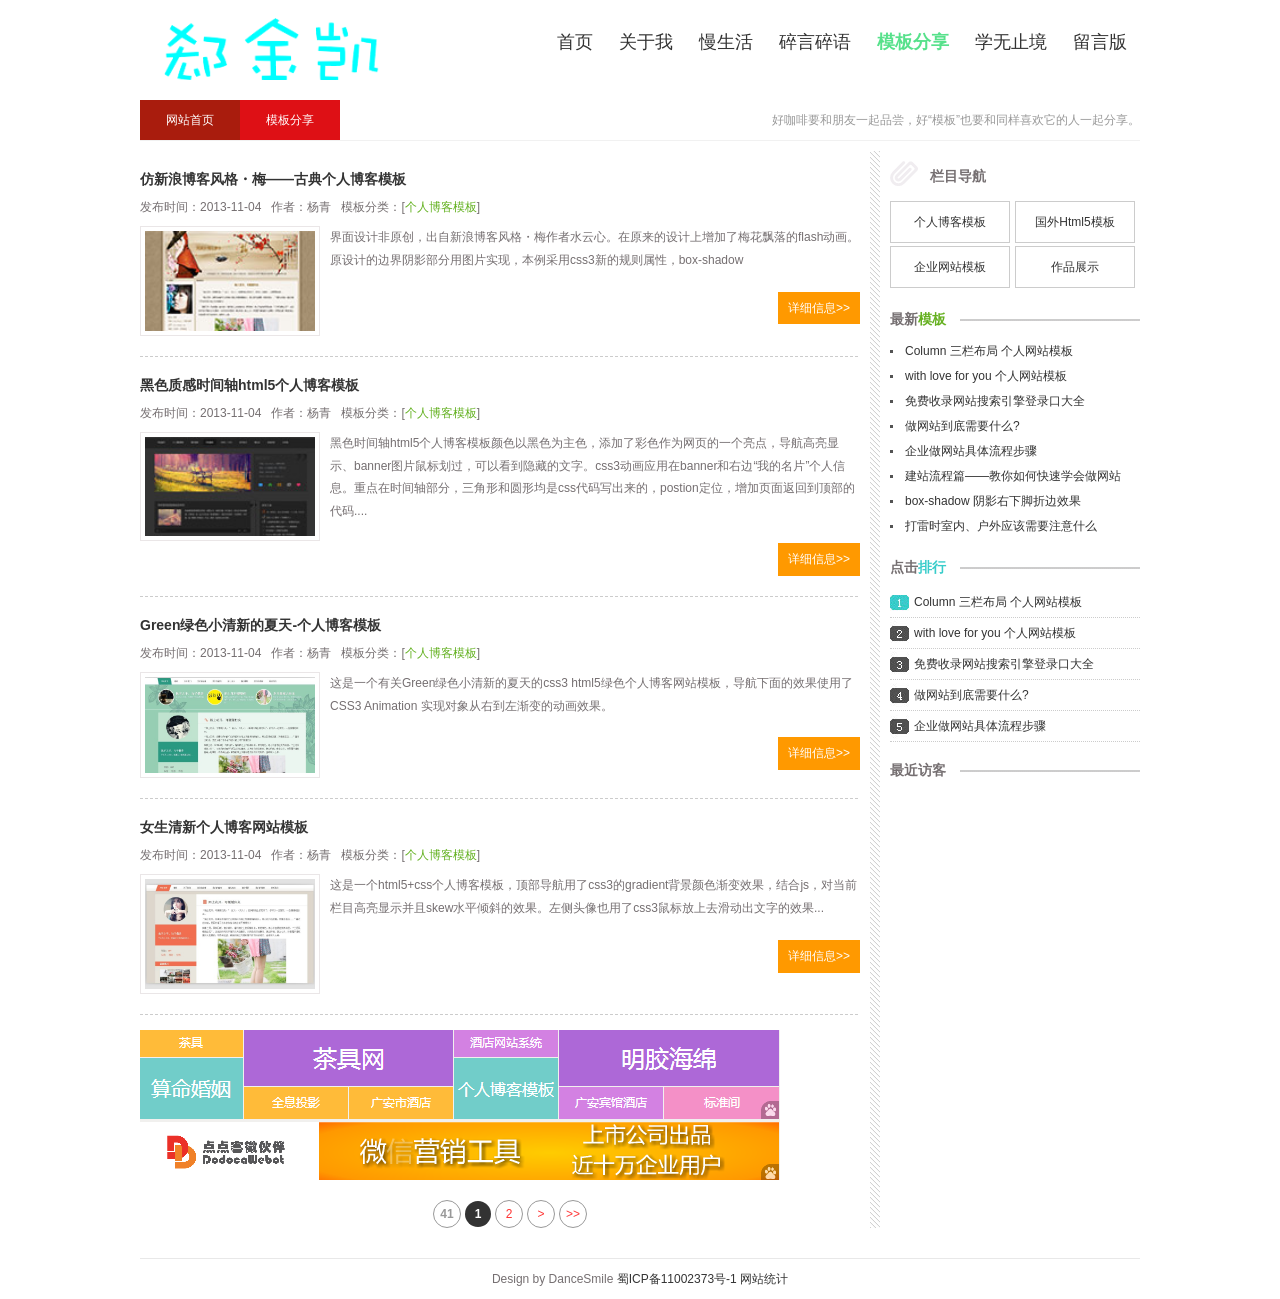
<file: src/main/webapp/home/share.html>
<!doctype html>
<html>
<head>
<meta charset="utf-8">
<title>杨青个人博客网站―一个站在web前段设计之路的女技术员个人博客网站</title>
<meta name="keywords" content="个人博客,杨青个人博客,个人博客模板,杨青" />
<meta name="description" content="杨青个人博客，是一个站在web前端设计之路的女程序员个人网站，提供个人博客模板免费资源下载的个人原创网站。" />
<link href="css/base.css" rel="stylesheet">
<link href="css/share.css" rel="stylesheet">
<!--[if lt IE 9]>
<script src="js/modernizr.js"></script>
<![endif]-->
</head>
<body>
<header>
  <div id="logo"><a href="/"></a></div>
  <nav class="topnav" id="topnav"><a href="index.html"><span>首页</span><span class="en">Protal</span></a><a href="about.html"><span>关于我</span><span class="en">About</span></a><a href="newlist.html"><span>慢生活</span><span class="en">Life</span></a><a href="moodlist.html"><span>碎言碎语</span><span class="en">Doing</span></a><a href="share.html"><span>模板分享</span><span class="en">Share</span></a><a href="knowledge.html"><span>学无止境</span><span class="en">Learn</span></a><a href="book.html"><span>留言版</span><span class="en">Gustbook</span></a></nav>
  </nav>
</header>
<article class="blogs">
<h1 class="t_nav"><span>好咖啡要和朋友一起品尝，好“模板”也要和同样喜欢它的人一起分享。 </span><a href="/" class="n1">网站首页</a><a href="/" class="n2">模板分享</a></h1>
<div class="newblog left">
   <h2>仿新浪博客风格・梅――古典个人博客模板</h2>
   <p class="dateview"><span>发布时间：2013-11-04</span><span>作者：杨青</span><span>模板分类：[<a href="/news/life/">个人博客模板</a>]</span></p>
    <figure><img src="images/01.jpg"></figure>
    <ul class="nlist">
      <p>界面设计非原创，出自新浪博客风格・梅作者水云心。在原来的设计上增加了梅花飘落的flash动画。原设计的边界阴影部分用图片实现，本例采用css3新的规则属性，box-shadow</p>
      <a title="/" href="/" target="_blank" class="readmore">详细信息>></a>
    </ul>
    <div class="line"></div>
     <h2>黑色质感时间轴html5个人博客模板</h2>
   <p class="dateview"><span>发布时间：2013-11-04</span><span>作者：杨青</span><span>模板分类：[<a href="/news/life/">个人博客模板</a>]</span></p>
    <figure><img src="images/02.jpg"></figure>
    <ul class="nlist">
      <p>黑色时间轴html5个人博客模板颜色以黑色为主色，添加了彩色作为网页的一个亮点，导航高亮显示、banner图片鼠标划过，可以看到隐藏的文字。css3动画应用在banner和右边“我的名片”个人信息。重点在时间轴部分，三角形和圆形均是css代码写出来的，postion定位，增加页面返回到顶部的代码....</p>
      <a title="/" href="/" target="_blank" class="readmore">详细信息>></a>
    </ul>
    <div class="line"></div>
         <h2>Green绿色小清新的夏天-个人博客模板</h2>
   <p class="dateview"><span>发布时间：2013-11-04</span><span>作者：杨青</span><span>模板分类：[<a href="/news/life/">个人博客模板</a>]</span></p>
    <figure><img src="images/03.jpg"></figure>
    <ul class="nlist">
      <p>这是一个有关Green绿色小清新的夏天的css3 html5绿色个人博客网站模板，导航下面的效果使用了CSS3 Animation 实现对象从右到左渐变的动画效果。</p>
      <a title="/" href="/" target="_blank" class="readmore">详细信息>></a>
    </ul>
    <div class="line"></div>
         <h2>女生清新个人博客网站模板</h2>
   <p class="dateview"><span>发布时间：2013-11-04</span><span>作者：杨青</span><span>模板分类：[<a href="/news/life/">个人博客模板</a>]</span></p>
    <figure><img src="images/04.jpg"></figure>
    <ul class="nlist">
      <p>这是一个html5+css个人博客模板，顶部导航用了css3的gradient背景颜色渐变效果，结合js，对当前栏目高亮显示并且skew水平倾斜的效果。左侧头像也用了css3鼠标放上去滑动出文字的效果...</p>
      <a title="/" href="/" target="_blank" class="readmore">详细信息>></a>
    </ul>
    <div class="line"></div>
    <div class="blank"></div>
    <div class="ad">  
    <img src="images/ad.png">
    </div>
    <div class="page"><a title="Total record"><b>41</b></a><b>1</b><a href="/news/s/index_2.html">2</a><a href="/news/s/index_2.html">&gt;</a><a href="/news/s/index_2.html">&gt;&gt;</a></div>
</div>
<aside class="right">
   <div class="rnav">
      <h2>栏目导航</h2>
      <ul>
       <li><a href="/download/" target="_blank">个人博客模板</a></li>
       <li><a href="/newsfree/" target="_blank">国外Html5模板</a></li>
              <li><a href="/download/" target="_blank">企业网站模板</a></li>
       <li><a href="/newsfree/" target="_blank">作品展示</a></li>
     </ul>      
    </div>
<div class="news">
<h3>
      <p>最新<span>模板</span></p>
    </h3>
    <ul class="rank">
      <li><a href="/" title="Column 三栏布局 个人网站模板" target="_blank">Column 三栏布局 个人网站模板</a></li>
      <li><a href="/" title="with love for you 个人网站模板" target="_blank">with love for you 个人网站模板</a></li>
      <li><a href="/" title="免费收录网站搜索引擎登录口大全" target="_blank">免费收录网站搜索引擎登录口大全</a></li>
      <li><a href="/" title="做网站到底需要什么?" target="_blank">做网站到底需要什么?</a></li>
      <li><a href="/" title="企业做网站具体流程步骤" target="_blank">企业做网站具体流程步骤</a></li>
      <li><a href="/" title="建站流程篇――教你如何快速学会做网站" target="_blank">建站流程篇――教你如何快速学会做网站</a></li>
      <li><a href="/" title="box-shadow 阴影右下脚折边效果" target="_blank">box-shadow 阴影右下脚折边效果</a></li>
      <li><a href="/" title="打雷时室内、户外应该需要注意什么" target="_blank">打雷时室内、户外应该需要注意什么</a></li>
    </ul>
    <h3 class="ph">
      <p>点击<span>排行</span></p>
    </h3>
    <ul class="paih">
      <li><a href="/" title="Column 三栏布局 个人网站模板" target="_blank">Column 三栏布局 个人网站模板</a></li>
      <li><a href="/" title="withlove for you 个人网站模板" target="_blank">with love for you 个人网站模板</a></li>
      <li><a href="/" title="免费收录网站搜索引擎登录口大全" target="_blank">免费收录网站搜索引擎登录口大全</a></li>
      <li><a href="/" title="做网站到底需要什么?" target="_blank">做网站到底需要什么?</a></li>
      <li><a href="/" title="企业做网站具体流程步骤" target="_blank">企业做网站具体流程步骤</a></li>
    </ul>
    </div>
    <div class="visitors">
      <h3><p>最近访客</p></h3>
      <ul>

      </ul>
    </div>
     <!-- Baidu Button BEGIN -->
    <div id="bdshare" class="bdshare_t bds_tools_32 get-codes-bdshare"><a class="bds_tsina"></a><a class="bds_qzone"></a><a class="bds_tqq"></a><a class="bds_renren"></a><span class="bds_more"></span><a class="shareCount"></a></div>
    <script type="text/javascript" id="bdshare_js" data="type=tools&amp;uid=6574585" ></script> 
    <script type="text/javascript" id="bdshell_js"></script> 
    <script type="text/javascript">
document.getElementById("bdshell_js").src = "http://bdimg.share.baidu.com/static/js/shell_v2.js?cdnversion=" + Math.ceil(new Date()/3600000)
</script> 
    <!-- Baidu Button END -->   
</aside>
</article>
<footer>
  <p>Design by DanceSmile <a href="http://www.miitbeian.gov.cn/" target="_blank">蜀ICP备11002373号-1</a> <a href="/">网站统计</a></p>
</footer>
<script src="js/silder.js"></script>
</body>
</html>
</file>
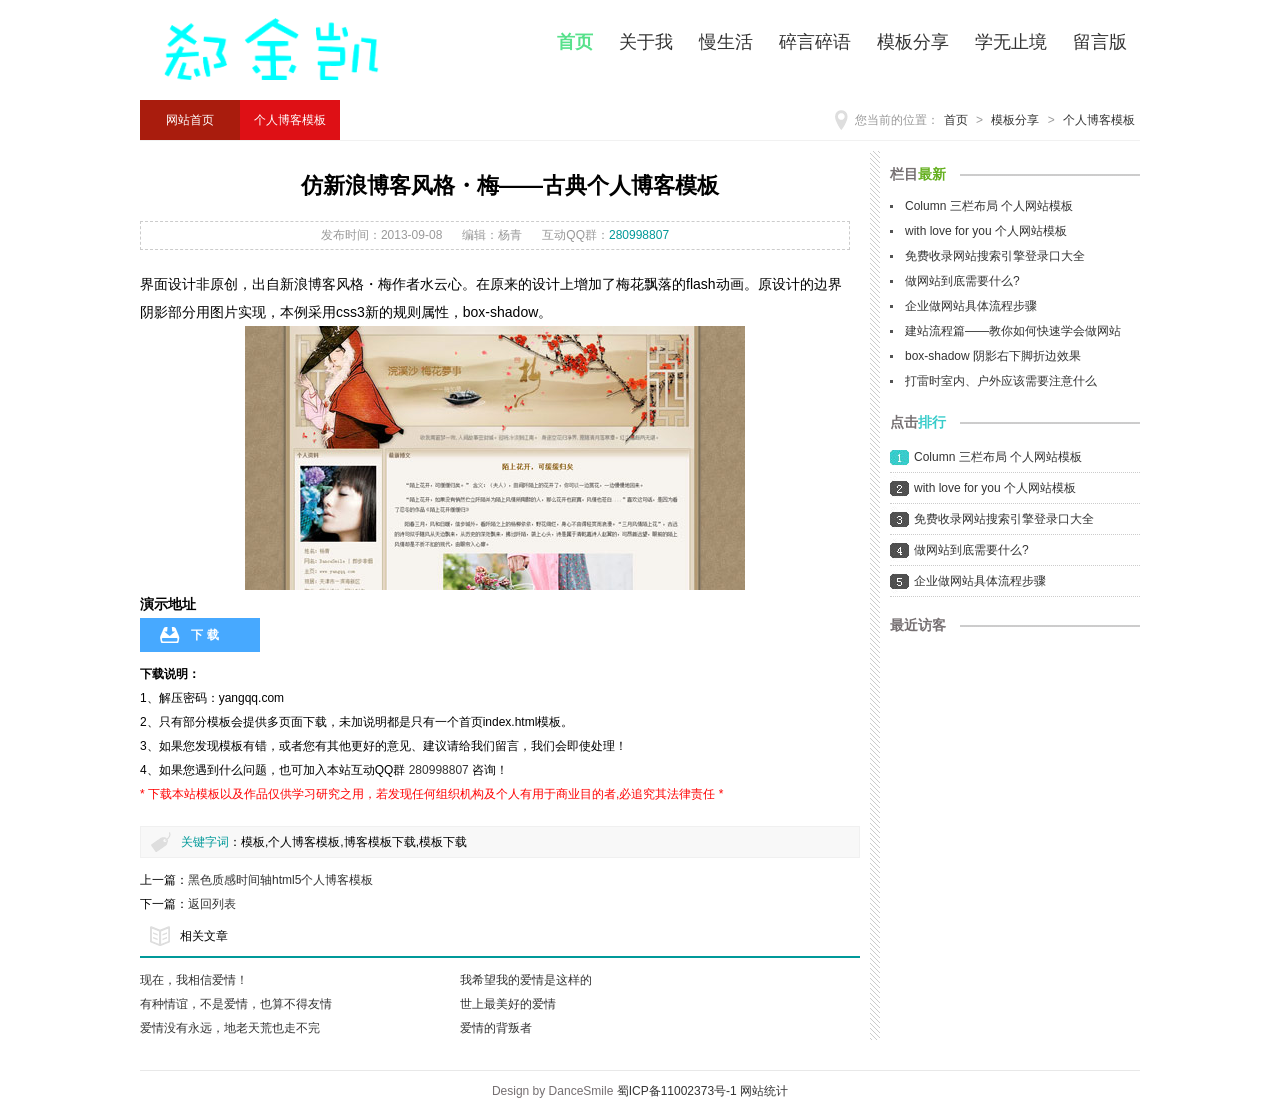
<file: src/main/webapp/home/template.html>
<!doctype html>
<html>
<head>
<meta charset="utf-8">
<title>杨青个人博客网站―一个站在web前段设计之路的女技术员个人博客网站</title>
<meta name="keywords" content="个人博客,杨青个人博客,个人博客模板,杨青" />
<meta name="description"
	content="杨青个人博客，是一个站在web前端设计之路的女程序员个人网站，提供个人博客模板免费资源下载的个人原创网站。" />
<link href="css/base.css" rel="stylesheet">
<link href="css/template.css" rel="stylesheet">
<!--[if lt IE 9]>
<script src="js/modernizr.js"></script>
<![endif]-->
</head>
<body>
	<header>
		<div id="logo">
			<a href="/"></a>
		</div>
		<nav class="topnav" id="topnav">
			<a href="index.html"><span>首页</span><span class="en">Protal</span></a><a
				href="about.html"><span>关于我</span><span class="en">About</span></a><a
				href="newlist.html"><span>慢生活</span><span class="en">Life</span></a><a
				href="moodlist.html"><span>碎言碎语</span><span class="en">Doing</span></a><a
				href="share.html"><span>模板分享</span><span class="en">Share</span></a><a
				href="knowledge.html"><span>学无止境</span><span class="en">Learn</span></a><a
				href="book.html"><span>留言版</span><span class="en">Gustbook</span></a>
		</nav>
		</nav>
	</header>
	<article class="blogs">
		<h1 class="t_nav">
			<span>您当前的位置：<a href="/index.html">首页</a>&nbsp;&gt;&nbsp;<a
				href="/news/s/">模板分享</a>&nbsp;&gt;&nbsp;<a href="/news/s/">个人博客模板</a></span><a
				href="/" class="n1">网站首页</a><a href="/" class="n2">个人博客模板</a>
		</h1>
		<div class="index_about">
			<h2 class="c_titile">仿新浪博客风格・梅――古典个人博客模板</h2>
			<p class="box_c">
				<span class="d_time">发布时间：2013-09-08</span><span>编辑：杨青</span><span>互动QQ群：<a
					href="http://wp.qq.com/wpa/qunwpa?idkey=d4d4a26952d46d564ee5bf7782743a70d5a8c405f4f9a33a60b0eec380743c64">280998807</a></span>
			</p>
			<ul class="infos">
				<p>界面设计非原创，出自新浪博客风格・梅作者水云心。在原来的设计上增加了梅花飘落的flash动画。原设计的边界阴影部分用图片实现，本例采用css3新的规则属性，box-shadow。</p>
				<p>
					<img src="images/5416dd08017075c692766f67049890d4.jpg"
						alt="仿新浪博客风格・梅――古典个人博客模板">
				</p>
				<p>
					<a href="/web/23/" target="_blank"><span
						style="color: rgb(0, 0, 0);"><strong>演示地址</strong></span></a>
				</p>
			</ul>
			<div class="infops">
				<p class="bt-blue">
					<a href="http://pan.baidu.com/s/1vL9LM" target="_blank">下 载</a>
				</p>
				<p>
					<b>下载说明：</b>
				</p>
				<p>1、解压密码：yangqq.com</p>
				<p>2、只有部分模板会提供多页面下载，未加说明都是只有一个首页index.html模板。</p>
				<p>3、如果您发现模板有错，或者您有其他更好的意见、建议请给我们留言，我们会即使处理！</p>
				<p>
					4、如果您遇到什么问题，也可加入本站互动QQ群 <a target="_blank"
						href="http://wp.qq.com/wpa/qunwpa?idkey=d4d4a26952d46d564ee5bf7782743a70d5a8c405f4f9a33a60b0eec380743c64">280998807</a>
					咨询！
				</p>
				<p class="ps">* 下载本站模板以及作品仅供学习研究之用，若发现任何组织机构及个人有用于商业目的者,必追究其法律责任
					*</p>
			</div>
			<div class="keybq">
				<p>
					<span>关键字词</span>：模板,个人博客模板,博客模板下载,模板下载
				</p>

			</div>
			<div class="ad"></div>
			<div class="nextinfo">
				<p>
					上一篇：<a href="/news/s/2013-09-04/606.html">黑色质感时间轴html5个人博客模板</a>
				</p>
				<p>
					下一篇：<a href="/news/s/2013-10-21/616.html">返回列表</a>
				</p>
			</div>
			<div class="otherlink">
				<h2>相关文章</h2>
				<ul>
					<li><a href="/news/s/2013-07-25/524.html" title="现在，我相信爱情！">现在，我相信爱情！</a></li>
					<li><a href="/newstalk/mood/2013-07-24/518.html"
						title="我希望我的爱情是这样的">我希望我的爱情是这样的</a></li>
					<li><a href="/newstalk/mood/2013-07-02/335.html"
						title="有种情谊，不是爱情，也算不得友情">有种情谊，不是爱情，也算不得友情</a></li>
					<li><a href="/newstalk/mood/2013-07-01/329.html"
						title="世上最美好的爱情">世上最美好的爱情</a></li>
					<li><a href="/news/read/2013-06-11/213.html"
						title="爱情没有永远，地老天荒也走不完">爱情没有永远，地老天荒也走不完</a></li>
					<li><a href="/news/s/2013-06-06/24.html" title="爱情的背叛者">爱情的背叛者</a></li>
				</ul>
			</div>
		</div>
		<aside class="right">
			<!-- Baidu Button BEGIN -->
			<div id="bdshare" class="bdshare_t bds_tools_32 get-codes-bdshare">
				<a class="bds_tsina"></a><a class="bds_qzone"></a><a class="bds_tqq"></a><a
					class="bds_renren"></a><span class="bds_more"></span><a
					class="shareCount"></a>
			</div>
			<script type="text/javascript" id="bdshare_js"
				data="type=tools&amp;uid=6574585"></script>
			<script type="text/javascript" id="bdshell_js"></script>
			<script type="text/javascript">
				document.getElementById("bdshell_js").src = "http://bdimg.share.baidu.com/static/js/shell_v2.js?cdnversion="
						+ Math.ceil(new Date() / 3600000)
			</script>
			<!-- Baidu Button END -->
			<div class="blank"></div>
			<div class="news">
				<h3>
					<p>
						栏目<span>最新</span>
					</p>
				</h3>
				<ul class="rank">
					<li><a href="/" title="Column 三栏布局 个人网站模板" target="_blank">Column
							三栏布局 个人网站模板</a></li>
					<li><a href="/" title="with love for you 个人网站模板"
						target="_blank">with love for you 个人网站模板</a></li>
					<li><a href="/" title="免费收录网站搜索引擎登录口大全" target="_blank">免费收录网站搜索引擎登录口大全</a></li>
					<li><a href="/" title="做网站到底需要什么?" target="_blank">做网站到底需要什么?</a></li>
					<li><a href="/" title="企业做网站具体流程步骤" target="_blank">企业做网站具体流程步骤</a></li>
					<li><a href="/" title="建站流程篇――教你如何快速学会做网站" target="_blank">建站流程篇――教你如何快速学会做网站</a></li>
					<li><a href="/" title="box-shadow 阴影右下脚折边效果" target="_blank">box-shadow
							阴影右下脚折边效果</a></li>
					<li><a href="/" title="打雷时室内、户外应该需要注意什么" target="_blank">打雷时室内、户外应该需要注意什么</a></li>
				</ul>
				<h3 class="ph">
					<p>
						点击<span>排行</span>
					</p>
				</h3>
				<ul class="paih">
					<li><a href="/" title="Column 三栏布局 个人网站模板" target="_blank">Column
							三栏布局 个人网站模板</a></li>
					<li><a href="/" title="withlove for you 个人网站模板"
						target="_blank">with love for you 个人网站模板</a></li>
					<li><a href="/" title="免费收录网站搜索引擎登录口大全" target="_blank">免费收录网站搜索引擎登录口大全</a></li>
					<li><a href="/" title="做网站到底需要什么?" target="_blank">做网站到底需要什么?</a></li>
					<li><a href="/" title="企业做网站具体流程步骤" target="_blank">企业做网站具体流程步骤</a></li>
				</ul>
			</div>
			<div class="visitors">
				<h3>
					<p>最近访客</p>
				</h3>
				<ul>
				</ul>
			</div>
		</aside>
	</article>
	<footer>
		<p>
			Design by DanceSmile <a href="http://www.miitbeian.gov.cn/"
				target="_blank">蜀ICP备11002373号-1</a> <a href="/">网站统计</a>
		</p>
	</footer>
	<script src="js/silder.js"></script>
</body>
</html>
</file>
<file: src/main/webapp/home/css/base.css>
@charset "urf-8";
/* CSS Document */
* {
	margin: 0;
	padding: 0
}

body {
	font: 12px "宋体", Arial, Helvetica, sans-serif;
	color: #756F71
}

img {
	border: 0;
	display: block
}

ul {
	list-style: none;
}

a:link, a:visited {
	text-decoration: none;
	color: #333;
}


.weather {
	background: url(../images/weather_bg.jpg) no-repeat;
	height: 88px;
	margin: 20px 0;
	padding: 20px 0 0 75px;
}

.left {
	float: left;
}

.right {
	float: right;
}

.blank {
	height: 5px;
	overflow: hidden;
	width: 100%;
	margin: auto;
	clear: both
}

.box {
	width: 1000px;
	margin: auto;
	overflow: hidden
}

header {
	width: 1000px;
	margin: auto;
	height: 80px;
	position: relative;
	overflow: hidden
}

#logo a {
	width: 260px;
	height: 100%;
	margin: 10px 0 0 0;
	position: absolute;
	background: url(../images/logo.png) no-repeat;
	background-size:cover;
	
	display: block
}

.form_input{
	margin-top:10px;
	border-width: 1px;
    border-style: solid;
    display: inline-block;
    vertical-align: top;
    text-indent: 5px;
    background-color: #fff;
    float: left;
    border-color: #a6a6a6;
    margin-right: 10px;
    width: 180px;
    height: 28px;
    line-height: 28px;
    font-family: Arial,SimSun,sans-serif;
    color: #a6a6a6;
    font-size: 14px;
    border-radius: 0px;
    background-color: #FFFFFF;
}

.form_submit{
	margin-top:10px;
	border-color: #76923c;
    height: 28px;
    width: 50px;
    background-color: #9bbb59;
    color: #ffffff;
    font-family: Arial,SimSun,sans-serif;
    font-size: 14px;
    border-radius: 0px;
    display: inline-block;
    cursor: pointer;
    border-width: 1px;
    border-style: solid;
    vertical-align: top;
    text-align: center;
    width: 50px;
}

nav {
	float: right;
	width: 100%;
	margin: 30px 0 0 0;
	text-align: right
}

nav a {
	position: relative;
	display: inline-block;
	font-size: 18px;
	font-family: "微软雅黑", Arial, Helvetica, sans-serif;
}

nav a:hover {
	text-decoration: none
}

.topnav a {
	margin: 0 5px;
	padding: 0 8px;
}

.topnav a span:first-child {
	z-index: 2;
	display: block;
}

.topnav a span:last-child {
	z-index: 1;
	display: block;
	color: #999;
	font: 12px Georgia, serif;
	opacity: 0;
	-webkit-transition: -webkit-transform 0.3s, opacity 0.3s;
	-moz-transition: -moz-transform 0.3s, opacity 0.3s;
	transition: transform 0.3s, opacity 0.3s;
	-webkit-transform: translateY(-100%);
	-moz-transform: translateY(-100%);
	transform: translateY(-100%);
	text-align: center
}

.topnav a:hover span:last-child, .topnav a:focus span:last-child {
	opacity: 1;
	-webkit-transform: translateY(0%);
	-moz-transform: translateY(0%);
	transform: translateY(0%);
}

#topnav_current {
	color: #57e18b;
	font-weight: bold;
}

.en {
	color: #999;
	font-size: 12px;
	z-index: 1;
	display: block;
} /* ie */
article {
	width: 1000px;
	margin: 20px auto;
	overflow: hidden
}

aside {
	width: 250px;
}

footer {
	text-align: center;
	line-height: 40px;
	border-top: #E8E8E8 1px solid;
	width: 1000px;
	margin: auto
}
</file>
<file: src/main/webapp/home/css/index.css>
@charset "gb2312";

.banner {
	height: 265px;
	margin-top: 10px;
}

.texts {
	width: 350px;
	line-height: 26px;
	margin: 60px 0 0 20px;
	float: left;
	font-size: 14px;
}

.texts p {
	-webkit-transform: translate(60px);
	-moz-transform: translate(60px);
	-o-transform: translate(60px);
	-ms-transform: translate(60px);
	transform: translate(60px);
	text-shadow: 1px 1px 0 rgba(255, 255, 255, 0.8), 2px 2px 3px
		rgba(180, 151, 151, 0.3);
}

.texts p:nth-child(1) {
	-webkit-animation: animations 3s ease-out 1s backwards;
	-moz-animation: animations 3s ease-out 1s backwards;
	-o-animation: animations 3s ease-out 1s backwards;
	-ms-animation: animations 3s ease-out 1s backwards;
	animation: animations 3s ease-out 1s backwards;
}

.texts p:nth-child(2) {
	-webkit-animation: animations 3s ease-out 4s backwards;
	-moz-animation: animations 3s ease-out 4s backwards;
	-o-animation: animations 3s ease-out 4s backwards;
	-ms-animation: animations 3s ease-out 4s backwards;
	animation: animations 3s ease-out 4s backwards;
}

.texts p:nth-child(3) {
	-webkit-animation: animations2 5s ease-in-out 7s backwards;
	-moz-animation: animations2 5s ease-in-out 7s backwards;
	-o-animation: animations2 5s ease-in-out 7s backwards;
	-ms-animation: animations2 5s ease-in-out 7s backwards;
	animation: animations2 5s ease-in-out 7s backwards;
}

@
-webkit-keyframes animations { 0% {
	-webkit-transform: translate(0);
	opacity: 0;
}

50%
{
-webkit-transform


:translate(30px)


;
opacity


:


.5


;
}
100%
{
-webkit-transform


:translate(60px)


;
opacity


:


1;
}
}
@
-moz-keyframes animations { 0% {
	-moz-transform: translate(0);
	opacity: 0;
}

50%
{
-moz-transform


:translate(30px)


;
opacity


:


.5


;
}
100%
{
-moz-transform


:translate(60px)


;
opacity


:


1;
}
}
@
-o-keyframes animations { 0% {
	-o-transform: translate(0);
	opacity: 0;
}

50%
{
-o-transform


:translate(30px)


;
opacity


:


.5


;
}
100%
{
-o-transform


:translate(60px)


;
opacity


:


1;
}
}
@
-ms-keyframes animations { 0% {
	-ms-transform: translate(0);
	opacity: 0;
}

50%
{
-ms-transform


:translate(30px)


;
opacity


:


.5


;
}
100%
{
-ms-transform


:translate(60px)


;
opacity


:


1;
}
}
@
keyframes animations { 0% {
	transform: translate(0);
	opacity: 0;
}

50%
{
transform


:translate(30px)


;
opacity


:


.5


;
}
100%
{
transform


:translate(60px)


;
opacity


:


1;
}
}
@
-webkit-keyframes animations2 { 0% {
	opacity: 0;
}

40%
{
opacity


:


.8


;
}
45%
{
opacity


:


.3


;
}
50%
{
opacity


:


.8


;
}
55%
{
opacity


:


.3


;
}
60%
{
opacity


:


.8


;
}
100%
{
opacity


:


1;
}
}
@
-moz-keyframes animations2 { 0% {
	opacity: 0;
}

40%
{
opacity


:


.8


;
}
45%
{
opacity


:


.3


;
}
50%
{
opacity


:


.8


;
}
55%
{
opacity


:


.3


;
}
60%
{
opacity


:


.8


;
}
100%
{
opacity


:


1;
}
}
@
-o-keyframes animations2 { 0% {
	opacity: 0;
}

40%
{
opacity


:


.8


;
}
45%
{
opacity


:


.3


;
}
50%
{
opacity


:


.8


;
}
55%
{
opacity


:


.3


;
}
60%
{
opacity


:


.8


;
}
100%
{
opacity


:


1;
}
}
@
-ms-keyframes animations2 { 0% {
	opacity: 0;
}

40%
{
opacity


:


.8


;
}
45%
{
opacity


:


.3


;
}
50%
{
opacity


:


.8


;
}
55%
{
opacity


:


.3


;
}
60%
{
opacity


:


.8


;
}
100%
{
opacity


:


1;
}
}
@
keyframes animations2 { 0% {
	opacity: 0;
}

40%
{
opacity


:


.8


;
}
45%
{
opacity


:


.3


;
}
50%
{
opacity


:


.8


;
}
55%
{
opacity


:


.3


;
}
60%
{
opacity


:


.8


;
}
100%
{
opacity


:


1;
}
}
.avatar {
	float: right;
	margin: 40px;
	width: 130px;
	height: 130px;
	border-radius: 100%;
	overflow: hidden;
	border: #FFF 4px solid
}

.avatar a {
	display: block;
	padding-top: 97px;
	width: 160px;
	background: url(../images/photos.jpg) no-repeat;
	background-size: 130px 130px
}

.avatar a span {
	display: block;
	margin-top: 63px;
	padding-top: 8px;
	width: 130px;
	height: 55px;
	text-align: center;
	line-height: 20px;
	color: #fff;
	background: rgba(0, 0, 0, .5);
	-webkit-transition: margin-top .2s ease-in-out;
	-moz-transition: margin-top .2s ease-in-out;
	-o-transition: margin-top .2s ease-in-out;
	transition: margin-top .2s ease-in-out;
}

.avatar a:hover span {
	display: block;
	margin-top: 0;
}

.template {
	background: #F1F0EE
}

.template h3 {
	border-bottom: #FFF 1px solid;
	width: 100%;
	overflow: hidden;
	font-size: 14px;
	margin: 0 0 10px;
	font-family: "微软雅黑";
	display: block;
	clear: both;
}

.template h3 p {
	background: #474645;
	width: 180px;
	height: 25px;
	margin: 15px 0 0 10px;
	line-height: 25px;
	color: #fff;
	text-align: center;
	box-shadow: #999 4px 5px 1px;
}

.template h3 p span {
	color: #f6f6f6;
}

.template ul {
	overflow: hidden;
}

.template ul li {
	margin: 3px;
	float: left;
	display: block;
	padding: 5px 5px 6px 5px;
	-webkit-transition: all 1s;
	-moz-transition: all 1s;
	-o-transition: all 1s;
	transition: all 1s;
}

.template li img {
	width: 142px;
	height: 120px;
	background: #FFF;
	padding: 4px;
	box-shadow: 0px 0px 2px rgba(0, 0, 0, .5);
	display: block;
}

.template li span {
	color: #F1F0EE;
	display: block;
	text-align: center;
	margin-top: 5px;
	width: 142px;
	overflow: hidden;
	text-overflow: ellipsis;
	height: 14px
}

.template li:hover {
	background: #666;
	padding: 5px 5px 6px 5px;
}

h2.title_tj {
	font: 18px "微软雅黑", Arial, Helvetica, sans-serif;
	color: #444;
	font-weight: bold;
	background: url(../images/h_line.jpg) repeat-x 20px center;
}

h2.title_tj span {
	color: #FE5187
}

h2.title_tj p {
	background: #fff;
	width: 90px
}

.bloglist {
	width: 740px;
	overflow: hidden;
	background: url(../images/r_line.jpg) repeat-y right;
}

.bloglist h3 {
	margin: 20px 0 10px 0;
	color: #333
}

.bloglist figure {
	float: left;
	width: 183px;
}

.bloglist figure img {
	padding: 4px;
	border: #f4f2f2 1px solid;
	width: 175px;
	height: 175px
}

.bloglist ul {
	float: left;
	width: 520px;
	height: 150px;
	margin: 10px 0px 0 15px;
	line-height: 20px;
	position: relative;
}

.dateview {
	width: 695px;
	overflow: hidden;
	clear: both;
	margin: 10px 0 0 0;
	display: inline-block;
	background: #f6f6f6 url(../images/time.jpg) 15px center no-repeat;
	line-height: 26px;
	height: 26px;
	color: #838383;
	padding-left: 25px
}

.dateview span {
	margin: 0 10px;
}

.dateview span a {
	color: #099B43;
}

a.readmore {
    background: #fd8a61;
    color: #fff;
    padding: 5px 10px;
    position: absolute;
    bottom: 0;
    right: 0;
}


.news h3 {
	font-size: 14px;
	background: url(../images/r_title_bg.jpg) repeat-x center
}

.news h3 p {
	background: #fff;
	width: 70px
}

.news h3 span {
	color: #374af1
}

.news h3.ph span {
	color: #3beae4;
}
.news h3.tag span{
	color: #dca5e7;
}
.cloud {
	margin: 10px 0;
	width: 100%; clear: both; overflow: hidden;
}
.cloud  li { line-height: 24px; height: 24px; display: block; background: #999; float: left; padding: 3px 11px; margin: 10px 10px 0 0; border-radius: 8px; -moz-transition: all 0.5s; -webkit-transition: all 0.5s; -o-transition: all 0.5s; transition: all 0.5s; }
.cloud  li a { color: #FFF }
.cloud  li:nth-child(8n-7) { background: #8A9B0F }
.cloud  li:nth-child(8n-6) { background: #EB6841 }
.cloud  li:nth-child(8n-5) { background: #3FB8AF }
.cloud  li:nth-child(8n-4) { background: #FE4365 }
.cloud  li:nth-child(8n-3) { background: #FC9D9A }
.cloud  li:nth-child(8n-2) { background: #EDC951 }
.cloud  li:nth-child(8n-1) { background: #C8C8A9 }
.cloud  li:nth-child(8n) { background: #83AF9B }
.cloud  li:first-child { background: #036564 }
.cloud  li:last-child { background: #3299BB }
.cloud  li:hover { border-radius: 0; text-shadow: #000 1px 1px 1px }

.news h3.links span {
	color: #F17B6B;
}

.news ul {
	margin-bottom: 20px
}

.news ul li a:hover {
	text-decoration: underline
}

.rank li {
	height: 25px;
	line-height: 25px;
	clear: both;
	padding-left: 5px;
	overflow: hidden;
	padding-left: 15px;
	background: url(../images/li.jpg) no-repeat left center;
}

.rank {
	margin: 10px 0
}

.rank li a {
	color: #333;
}

.paih {
	background: url(../images/ph.jpg) no-repeat left 8px;
	margin: 10px 0
}

.paih li {
	line-height: 30px;
	height: 30px;
	overflow: hidden;
	padding-left: 24px;
	border-bottom: #CCC dotted 1px
}

.website {
	margin: 10px 0;
	background: #F3F3F3;
	border-radius: 50%;
	text-align: center;
}

.website li {
	line-height: 26px;
	text-shadow: #fff 1px 1px 1px;
	height: 26px;
}

.weixin {
	background: url(../images/weixin.jpg) no-repeat center ;
	background-attachment:inherit;
	width: 250px;
	display: inline-block;
	overflow: hidden;
	margin: 10px 0;
	clear: both
}
</file>
<file: src/main/webapp/home/css/case.css>
@charset "gb2312";
/* CSS Document */
h1.t_nav span {
	float: right;
	color: #999
}

h1.t_nav {
	border-bottom: #F1F1F1 1px solid;
	font-size: 12px;
	font-weight: normal;
	line-height: 40px;
	height: 40px;
}

h1.t_nav a {
	width: 100px;
	display: block;
	text-align: center;
	color: #fff;
	float: left
}

.n1 {
	background: #5EA51B;
}

.n2 {
	background: #8BBF5D;
}

.caselist {
	width: 740px;
	overflow: hidden;
	background: url(../images/r_line.jpg) repeat-y right;
	margin: 10px 0
}

.caselist h2 {
	color: #333;
	font-size: 14px;
	margin: 20px 0 10px 0;
	clear: both
}

.caselist ul img {
	width: 160px;
	height: 160px;
	border: #EAE6E7 1px solid;
	padding: 4px;
	border-radius: 0% 0% 30% 0%;
}

.caselist ul li {
	display: inline-block;
	margin: 0 10px 10px 0;
	float: left;
	position: relative
}

.caselist ul li:before {
	content: '';
	width: 25px;
	height: 20px;
	position: absolute;
	bottom: 0;
	right: 0;
	border-radius: 0 0 30px 0;
	box-shadow: -2px -2px 5px rgba(0, 0, 0, 0.4);
	-webkit-transform: rotate(-20deg) skew(-40deg, -3deg)
		translate(-13px, -13px);
	-moz-transform: rotate(-20deg) skew(-40deg, -3deg)
		translate(-13px, -13px);
	-o-transform: rotate(-20deg) skew(-40deg, -3deg) translate(-13px, -13px);
	transform: rotate(-20deg) skew(-40deg, -3deg) translate(-13px, -13px);
}

.nlist {
	width: 530px;
	float: left;
	margin: 0 0 0 10px;
	line-height: 1.9;
}

.line {
	overflow: hidden;
	width: 97%;
	height: 20px;
	border-bottom: 1px dashed #ccc;
}

.rank li {
	height: 25px;
	line-height: 25px;
	clear: both;
	padding-left: 5px;
	overflow: hidden;
	padding-left: 15px;
	background: url(../images/li.jpg) no-repeat left center;
}

.rank {
	margin: 10px 0
}

.rank li a {
	color: #333;
}

.paih {
	background: url(../images/ph.jpg) no-repeat left 8px;
	margin: 10px 0
}

.paih li {
	line-height: 30px;
	height: 30px;
	overflow: hidden;
	padding-left: 24px;
	border-bottom: #CCC dotted 1px
}

.news h3, .visitors h3 {
	font-size: 14px;
	background: url(../images/r_title_bg.jpg) repeat-x center;
}

.news h3 p, .visitors h3 p {
	background: #fff;
	width: 70px
}

.news h3 span {
	color: #65b020
}

.news h3.ph span {
	color: #37ccca;
}

.news h3.links span {
	color: #F17B6B;
}

.news ul {
	margin-bottom: 20px
}

.news ul li a:hover {
	text-decoration: underline
}

.visitors ul {
	margin: 20px 0
}

.rnav {
	width: 250px;
	margin: 20px 0;
	overflow: hidden;
	background: url(../images/6167.png) no-repeat left top
}

.rnav h2 {
	font-size: 14px;
	padding-left: 40px;
	line-height: 30px;
	height: 30px;
	margin-bottom: 10px
}

.rnav li {
	width: 120px;
	text-align: center;
	display: inline-block;
	margin-bottom: 5px;
	margin-right: 5px;
	float: left;
	height: 40px;
	line-height: 40px
}

.rnav li a {
	color: #333;
	display: block;
	-webkit-transition: all 1s;
	-moz-transition: all 1s;
	-o-transition: all 1s;
	transition: all 1s;
	border: #CCC 1px solid
}

aside .rnav ul li a:hover {
	background: rgba(255, 255, 255, 0.2);
	-webkit-transform: rotate(360deg);
	-moz-transform: rotate(360deg);
	-o-transform: rotate(360deg);
	transform: rotate(360deg);
}

.ad {
	width: 100%;
	margin: 10px auto;
}

.page {
	margin: 20px 0 0 0;
	text-align: center;
	width: 100%;
	overflow: hidden;
}

.page a b {
	color: #999;
}

.page>b, .page a {
	margin: 0 2px;
	height: 26px;
	line-height: 26px;
	border-radius: 50%;
	width: 26px;
	text-align: center;
	display: inline-block
}

.page a {
	margin: 0 2px;
	height: 26px;
	line-height: 26px;
	border-radius: 50%;
	width: 26px;
	text-align: center;
	display: inline-block
} /* ���IE6 */
.page>b, .page a:hover {
	background: #333;
	color: #FFF;
}

.page a {
	color: #F33;
	border: #999 1px solid;
}
</file>
<file: src/main/webapp/home/css/learn.css>
@charset "gb2312";
/* CSS Document */
h1.t_nav span{float:right; color:#999}
h1.t_nav { border-bottom: #F1F1F1 1px solid; font-size: 12px; font-weight: normal; line-height: 40px; height: 40px; }
h1.t_nav a { width: 100px; display: block; text-align: center; color: #fff; float: left }
.n1 { background: #5EA51B; }
.n2 { background: #8BBF5D; }
.newblog { width: 740px; overflow: hidden; background: url(../images/r_line.jpg) repeat-y right; margin: 10px 0 }
.newblog h2 { color: #333; font-size: 14px; margin: 20px 0 10px 0; clear:both}
p.dateview { margin-bottom: 10px }
p.dateview span { margin: 0 10px 0 0 }
p.dateview span a { color: #63B120 }
.newblog figure { float: left; }
.newblog figure img { width: 170px; border: #EAE6E7 1px solid; padding: 4px; }
.nlist { width: 530px; float: left; margin: 0 0 0 10px; line-height: 1.9; }
a.readmore { background: #f90; color: #fff; padding: 5px 10px; float: right; margin: 20px 0 0 0 }
.line { overflow: hidden; width: 97%; height: 20px; border-bottom: 1px dashed #ccc; }
.rank li { height: 25px; line-height: 25px; clear: both; padding-left: 5px; overflow: hidden; padding-left: 15px; background: url(../images/li.jpg) no-repeat left center; }
.rank { margin: 10px 0 }
.rank li a { color: #333; }
.paih { background: url(../images/ph.jpg) no-repeat left 8px; margin: 10px 0 }
.paih li { line-height: 30px; height: 30px; overflow: hidden; padding-left: 24px; border-bottom: #CCC dotted 1px }
.news h3, .visitors h3 { font-size: 14px; background: url(../images/r_title_bg.jpg) repeat-x center; }
.news h3 p, .visitors h3 p { background: #fff; width: 70px }
.news h3 span { color: #65b020 }
.news h3.ph span { color: #37ccca; }
.news h3.links span { color: #F17B6B; }
.news ul { margin-bottom: 20px }
.news ul li a:hover { text-decoration: underline }
.visitors ul { margin: 20px 0 }
.rnav { width: 250px; margin: 20px 0; overflow: hidden; background:url(../images/6167.png) no-repeat left top }
.rnav h2{ font-size:14px; padding-left:40px; line-height:30px; height:30px; margin-bottom:10px}
.rnav li { width: 120px; text-align: center; display: inline-block; margin-bottom: 5px; margin-right: 5px; float: left; height: 40px; line-height: 40px }
.rnav li a { color: #333; display: block; -webkit-transition: all 1s; -moz-transition: all 1s; -o-transition: all 1s; transition: all 1s ; border:#CCC 1px solid}
aside .rnav ul li a:hover { background: rgba(255,255,255,0.2); -webkit-transform: rotate(360deg); -moz-transform: rotate(360deg); -o-transform: rotate(360deg); transform: rotate(360deg); }
.ad{ width:100%; margin:10px auto;}
.page{ margin:20px 0 0 0; text-align:center; width:100%;overflow: hidden;}
.page a b {color: #999;}
.page>b,.page a {margin: 0 2px;height: 26px;line-height: 26px;border-radius: 50%;width: 26px;text-align: center;display: inline-block}
.page a {margin: 0 2px;height: 26px;line-height: 26px;border-radius: 50%;width: 26px;text-align: center;display: inline-block}/* ���IE6 */
.page>b,.page a:hover{background: #333;color: #FFF;}
.page a {color: #F33;border: #999 1px solid;}
</file>
<file: src/main/webapp/home/css/mood.css>
@charset "utf-8";
/* CSS Document */
.moodlist { margin: auto; width: 100%; overflow: hidden }
/* --------------------博客列表-------------------- */
h1.t_nav span{ float:right; color:#999}
h1.t_nav { border-bottom: #F1F1F1 1px solid; font-size: 12px; font-weight: normal; line-height: 40px; height: 40px;margin:20px auto;width:1000px }
h1.t_nav a { width: 100px; display: block; text-align: center; color: #fff; float: left }
.n1 { background: #5EA51B; }
.n2 { background: #8BBF5D; }
.bloglist { width: 1000px; margin: 0 auto; background: url(../images/r_title_bg.jpg) repeat-y 764px 0;overflow: hidden; }
.arrow_box { background: #f8f8f8; box-shadow: 0px 1px 0px rgba(255,255,255,.1), inset 0px 1px 1px rgba(214, 214, 214, 0.7); width: 730px; border-radius: 6px; position: relative; padding: 20px 0; margin: 20px 0; }
.arrow_box img { width: 150px; float: left; margin: 0 20px 0 20px; }
.arrow_box p { line-height: 24px; padding: 0 20px 20px }
.arrow_box::before { content: ""; width: 0px; height: 0px; border-style: solid; border-width: 0px 0 20px 22px; border-color: transparent transparent transparent #fff; position: absolute; left: 730px; top: 23px; }/* 三角形 */
.arrow_box::after { content: ""; width: 10px; height: 10px; border-radius: 50%; position: absolute; left: 758px; top: 16px; background: #CCCCCE; border: 2px solid #fff; transition: all 0.5s; }/* 圆形 */
.arrow_box:hover::before { border-color: transparent transparent transparent #CECCCD }/* 三角形 */
.arrow_box:hover::after { border: #fff 2px solid; background: #5EA51B }/* 圆形 */
.arrow_box:hover { background: #f4f2f2; color: #333; text-shadow: #f7f7f7 1px 1px 1px }
.dateview { position: absolute; left: 788px; top: 20px; width: 125px; line-height: 30px; background: #5EA51B; border-radius: 0px 40px; text-align: center; color: #fff }
.page { margin: 20px 0; text-align: center; width: 100%; overflow: hidden; }
.page a b { color: #999; }
.page>b, .page a { margin: 0 2px; height: 26px; line-height: 26px; border-radius: 50%; width: 26px; text-align: center; display: inline-block }
.page a { margin: 0 2px; height: 26px; line-height: 26px; border-radius: 50%; width: 26px; text-align: center; display: inline-block }/* 针对IE6 */
.page>b, .page a:hover { background: #333; color: #FFF; }
.page a { color: #F33; border: #999 1px solid; }
.sy{overflow: hidden;}
</file>
<file: src/main/webapp/home/css/new.css>
@charset "gb2312";
/* CSS Document */
h1.t_nav span { float: right; color: #999; background:url(../images/5849.png) no-repeat left center; padding-left:20px }
h1.t_nav span a { margin: 0 5px }
h1.t_nav { border-bottom: #F1F1F1 1px solid; font-size: 12px; font-weight: normal; line-height: 40px; height: 40px; }
a.n1, a.n2 { width: 100px; display: block; text-align: center; color: #fff; float: left }
.n1 { background: #5EA51B; }
.n2 { background: #8BBF5D; }
.index_about { float: left; width: 740px; overflow: hidden; background: url(../images/r_line.jpg) repeat-y right; margin: 10px 0 }
.c_titile { font-size: 22px; margin: 20px 0; text-align: center }
.box_c { border: #ccc 1px dashed; text-align: center; padding: 5px 0; margin-right: 30px;color: #999;}
.box_c span { margin: 0 10px; }
.box_c span a{color: #099;}
ul.infos { overflow: hidden; margin: 20px 30px 20px 0; line-height: 28px; font-size: 14px; text-indent: 2em; }
ul.infos p { margin-bottom: 20px }
ul.infos p img { display: block; margin: auto }
.keybq { background: url(../images/6264.png) no-repeat 10px center #F8F8F8; line-height: 30px; height: 30px; padding-left: 40px; border: 1px solid #F0F0F0; margin-right: 20px; }
.keybq span { color: #099 }
.nextinfo { line-height: 24px; }
.otherlink h2 { border-bottom: #099 2px solid; line-height: 40px; font-size: 12px; font-weight: normal; margin-right: 20px; background:url(../images/5794.png) 10px center no-repeat; padding-left:40px}
.otherlink ul { margin: 10px 0 }
.otherlink li { line-height: 24px; height: 24px; display: block; width: 290px; float: left; overflow: hidden; margin-right: 30px; }
.otherlink li a:hover{ text-decoration:underline}
.rank li { height: 25px; line-height: 25px; clear: both; padding-left: 5px; overflow: hidden; padding-left: 15px; background: url(../images/li.jpg) no-repeat left center; }
.rank { margin: 10px 0 }
.rank li a { color: #333; }
.paih { background: url(../images/ph.jpg) no-repeat left 8px; margin: 10px 0 }
.paih li { line-height: 30px; height: 30px; overflow: hidden; padding-left: 24px; border-bottom: #CCC dotted 1px }
.news h3, .visitors h3 { font-size: 14px; background: url(../images/r_title_bg.jpg) repeat-x center; }
.news h3 p, .visitors h3 p { background: #fff; width: 70px }
.news h3 span { color: #65b020 }
.news h3.ph span { color: #37ccca; }
.news h3.links span { color: #F17B6B; }
.news ul { margin-bottom: 20px }
.news ul li a:hover { text-decoration: underline }
.visitors ul, .bdshare_t { margin: 20px 0 }
.ad { width: 100%; margin: 10px auto; }
</file>
<file: src/main/webapp/home/css/style.css>
@charset "gb2312";
/* CSS Document */
h1.t_nav span{float:right; color:#999}
h1.t_nav { border-bottom: #F1F1F1 1px solid; font-size: 12px; font-weight: normal; line-height: 40px; height: 40px; }
h1.t_nav a { width: 100px; display: block; text-align: center; color: #fff; float: left }
.n1 { background: #5EA51B; }
.n2 { background: #8BBF5D; }
.newblog { width: 740px; overflow: hidden; background: url(../images/r_line.jpg) repeat-y right; margin: 10px 0 }
.newblog h2 { color: #333; font-size: 14px; margin: 20px 0 10px 0; clear:both}
p.dateview { margin-bottom: 10px }
p.dateview span { margin: 0 10px 0 0 }
p.dateview span a { color: #63B120 }
.newblog figure { float: left; }
.newblog figure img { width: 170px; border: #EAE6E7 1px solid; padding: 4px; }
.nlist { width: 530px; float: left; margin: 0 0 0 10px; line-height: 1.9; }
a.readmore { background: #f90; color: #fff; padding: 5px 10px; float: right; margin: 20px 0 0 0 }
.line { overflow: hidden; width: 97%; height: 20px; border-bottom: 1px dashed #ccc; }
.rank li { height: 25px; line-height: 25px; clear: both; padding-left: 5px; overflow: hidden; padding-left: 15px; background: url(../images/li.jpg) no-repeat left center; }
.rank { margin: 10px 0 }
.rank li a { color: #333; }
.paih { background: url(../images/ph.jpg) no-repeat left 8px; margin: 10px 0 }
.paih li { line-height: 30px; height: 30px; overflow: hidden; padding-left: 24px; border-bottom: #CCC dotted 1px }
.news h3, .visitors h3 { font-size: 14px; background: url(../images/r_title_bg.jpg) repeat-x center; }
.news h3 p, .visitors h3 p { background: #fff; width: 70px }
.news h3 span { color: #65b020 }
.news h3.ph span { color: #37ccca; }
.news h3.links span { color: #F17B6B; }
.news ul { margin-bottom: 20px }
.news ul li a:hover { text-decoration: underline }
.visitors ul { margin: 20px 0 }
.rnav { width: 250px; margin: 20px 0; overflow: hidden }
.rnav li { width: 120px; text-align: center; display: inline-block; margin-bottom: 5px; margin-right: 5px; float: left; height: 40px; line-height: 40px }
.rnav li a { color: #FFF; display: block; -webkit-transition: all 1s; -moz-transition: all 1s; -o-transition: all 1s; transition: all 1s }
.rnav1 { background: #FE5187 }
.rnav2 { background: #339967 }
.rnav3 { background: #FF8151 }
.rnav4 { background: #66CC9A }
aside .rnav ul li a:hover { background: rgba(255,255,255,0.2); -webkit-transform: rotate(360deg); -moz-transform: rotate(360deg); -o-transform: rotate(360deg); transform: rotate(360deg); }
.ad{ width:100%; margin:10px auto;}
.page{ margin:20px 0 0 0; text-align:center; width:100%;overflow: hidden;}
.page a b {color: #999;}
.page>b,.page a {margin: 0 2px;height: 26px;line-height: 26px;border-radius: 50%;width: 26px;text-align: center;display: inline-block}
.page a {margin: 0 2px;height: 26px;line-height: 26px;border-radius: 50%;width: 26px;text-align: center;display: inline-block}/* ���IE6 */
.page>b,.page a:hover{background: #333;color: #FFF;}
.page a {color: #F33;border: #999 1px solid;}
</file>
<file: src/main/webapp/home/css/share.css>
@charset "gb2312";
/* CSS Document */
h1.t_nav span {
	float: right;
	color: #999
}

h1.t_nav {
	border-bottom: #F1F1F1 1px solid;
	font-size: 12px;
	font-weight: normal;
	line-height: 40px;
	height: 40px;
}

h1.t_nav a {
	min-width: 100px;
	display: block;
	text-align: center;
	color: #fff;
	float: left
}

.n1 {
	background: #a91c0d;
}

.n2 {
	background: #de1015;
}

.n3 {
	background: #fd4b28;
}

.newblog {
	width: 740px;
	overflow: hidden;
	background: url(../images/r_line.jpg) repeat-y right;
	margin: 10px 0
}

.newblog h2 {
	color: #333;
	font-size: 14px;
	margin: 20px 0 10px 0;
	clear: both
}

p.dateview {
	margin-bottom: 10px
}

p.dateview span {
	margin: 0 10px 0 0
}

p.dateview span a {
	color: #63B120
}

.newblog figure {
	float: left;
}

.newblog figure img {
	width: 170px;
	border: #EAE6E7 1px solid;
	padding: 4px;
}

.nlist {
	width: 530px;
	float: left;
	margin: 0 0 0 10px;
	line-height: 1.9;
}

a.readmore {
	background: #f90;
	color: #fff;
	padding: 5px 10px;
	float: right;
	margin: 20px 0 0 0
}

.line {
	overflow: hidden;
	width: 97%;
	height: 20px;
	border-bottom: 1px dashed #ccc;
}

.rank li {
	height: 25px;
	line-height: 25px;
	clear: both;
	padding-left: 5px;
	overflow: hidden;
	padding-left: 15px;
	background: url(../images/li.jpg) no-repeat left center;
}

.rank {
	margin: 10px 0
}

.rank li a {
	color: #333;
}

.paih {
	background: url(../images/ph.jpg) no-repeat left 8px;
	margin: 10px 0
}

.paih li {
	line-height: 30px;
	height: 30px;
	overflow: hidden;
	padding-left: 24px;
	border-bottom: #CCC dotted 1px
}

.news h3, .visitors h3 {
	font-size: 14px;
	background: url(../images/r_title_bg.jpg) repeat-x center;
}

.news h3 p, .visitors h3 p {
	background: #fff;
	width: 70px
}

.news h3 span {
	color: #65b020
}

.news h3.ph span {
	color: #37ccca;
}

.news h3.links span {
	color: #F17B6B;
}

.news ul {
	margin-bottom: 20px
}

.news ul li a:hover {
	text-decoration: underline
}

.visitors ul {
	margin: 20px 0
}

.rnav {
	width: 250px;
	margin: 20px 0;
	overflow: hidden;
	background: url(../images/6167.png) no-repeat left top
}

.rnav h2 {
	font-size: 14px;
	padding-left: 40px;
	line-height: 30px;
	height: 30px;
	margin-bottom: 10px
}

.rnav li {
	width: 120px;
	text-align: center;
	display: inline-block;
	margin-bottom: 5px;
	margin-right: 5px;
	float: left;
	height: 40px;
	line-height: 40px
}

.rnav li a {
	color: #333;
	display: block;
	-webkit-transition: all 1s;
	-moz-transition: all 1s;
	-o-transition: all 1s;
	transition: all 1s;
	border: #CCC 1px solid
}

aside .rnav ul li a:hover {
	background: rgba(255, 255, 255, 0.2);
	-webkit-transform: rotate(360deg);
	-moz-transform: rotate(360deg);
	-o-transform: rotate(360deg);
	transform: rotate(360deg);
}

.ad {
	width: 100%;
	margin: 10px auto;
}

.page {
	margin: 20px 0 0 0;
	text-align: center;
	width: 100%;
	overflow: hidden;
}

.page a b {
	color: #999;
}

.page>b, .page a {
	margin: 0 2px;
	height: 26px;
	line-height: 26px;
	border-radius: 50%;
	width: 26px;
	text-align: center;
	display: inline-block
}

.page a {
	margin: 0 2px;
	height: 26px;
	line-height: 26px;
	border-radius: 50%;
	width: 26px;
	text-align: center;
	display: inline-block
} /* ���IE6 */
.page>b, .page a:hover {
	background: #333;
	color: #FFF;
}

.page a {
	color: #F33;
	border: #999 1px solid;
}
</file>
<file: src/main/webapp/home/css/template.css>
@charset "gb2312";
/* CSS Document */
h1.t_nav span {
	float: right;
	color: #999;
	background: url(../images/5849.png) no-repeat left center;
	padding-left: 20px
}

h1.t_nav span a {
	margin: 0 5px
}

h1.t_nav {
	border-bottom: #F1F1F1 1px solid;
	font-size: 12px;
	font-weight: normal;
	line-height: 40px;
	height: 40px;
}

a.n1, a.n2,a.n3 {
	min-width: 100px;
	display: block;
	text-align: center;
	color: #fff;
	float: left
}

.n1 {
	background: #a91c0d;
}

.n2 {
	background: #de1015;
}

.n3 {
	padding-left:3px;
	padding-right:3px;
	background: #fd4b28;
}

.index_about {
	float: left;
	width: 740px;
	overflow: hidden;
	background: url(../images/r_line.jpg) repeat-y right;
	margin: 10px 0;
	color: initial
}

.c_titile {
	font-size: 22px;
	margin: 20px 0;
	text-align: center
}

.box_c {
	border: #ccc 1px dashed;
	text-align: center;
	padding: 5px 0;
	margin-right: 30px;
	color: #999;
}

.box_c span {
	margin: 0 10px;
}

.box_c span a {
	color: #099;
}

ul.infos {
	overflow: hidden;
	margin: 20px 30px 0 0;
	line-height: 28px;
	font-size: 14px;
}

ul.infos p {
	
}

ul.infos p img {
	display: block;
	margin: auto
}

.keybq {
	background: url(../images/6264.png) no-repeat 10px center #F8F8F8;
	line-height: 30px;
	height: 30px;
	padding-left: 40px;
	border: 1px solid #F0F0F0;
	margin-right: 20px;
}

.keybq span {
	color: #099
}

.nextinfo {
	line-height: 24px;
}

.otherlink h2 {
	border-bottom: #099 2px solid;
	line-height: 40px;
	font-size: 12px;
	font-weight: normal;
	margin-right: 20px;
	background: url(../images/5794.png) 10px center no-repeat;
	padding-left: 40px
}

.otherlink ul {
	margin: 10px 0
}

.otherlink li {
	line-height: 24px;
	height: 24px;
	display: block;
	width: 290px;
	float: left;
	overflow: hidden;
	margin-right: 30px;
}

.otherlink li a:hover {
	text-decoration: underline
}

.rank li {
	height: 25px;
	line-height: 25px;
	clear: both;
	padding-left: 5px;
	overflow: hidden;
	padding-left: 15px;
	background: url(../images/li.jpg) no-repeat left center;
}

.rank {
	margin: 10px 0
}

.rank li a {
	color: #333;
}

.paih {
	background: url(../images/ph.jpg) no-repeat left 8px;
	margin: 10px 0
}

.paih li {
	line-height: 30px;
	height: 30px;
	overflow: hidden;
	padding-left: 24px;
	border-bottom: #CCC dotted 1px
}

.news h3, .visitors h3 {
	font-size: 14px;
	background: url(../images/r_title_bg.jpg) repeat-x center;
}

.news h3 p, .visitors h3 p {
	background: #fff;
	width: 70px
}

.news h3 span {
	color: #65b020
}

.news h3.ph span {
	color: #37ccca;
}

.news h3.links span {
	color: #F17B6B;
}

.news ul {
	margin-bottom: 20px
}

.news ul li a:hover {
	text-decoration: underline
}

.visitors ul, .bdshare_t {
	margin: 20px 0
}

.ad {
	width: 100%;
	margin: 10px auto;
}

.infops {
	margin: 0 0 20px 0
}

.infops p {
	line-height: 24px;
}

.bt-blue {
	background: url(../images/5817.png) no-repeat 20px center #47A9FF;
	padding: 5px 10px 5px 20px;
	width: 90px;
	text-align: center;
	line-height: 40px;
	font-weight: bold;
	margin-bottom: 10px
}

.bt-blue a {
	color: #fff;
}

.ps {
	color: #F00
}


.rnav {
	width: 250px;
	margin: 20px 0;
	overflow: hidden;
	background: url(../images/6167.png) no-repeat left top
}

.rnav h2 {
	font-size: 14px;
	padding-left: 40px;
	line-height: 30px;
	height: 30px;
	margin-bottom: 10px
}

.rnav li {
	width: 120px;
	text-align: center;
	display: inline-block;
	margin-bottom: 5px;
	margin-right: 5px;
	float: left;
	height: 40px;
	line-height: 40px
}

.rnav li a {
	color: #333;
	display: block;
	-webkit-transition: all 1s;
	-moz-transition: all 1s;
	-o-transition: all 1s;
	transition: all 1s;
	border: #CCC 1px solid
}

aside .rnav ul li a:hover {
	background: rgba(255, 255, 255, 0.2);
	-webkit-transform: rotate(360deg);
	-moz-transform: rotate(360deg);
	-o-transform: rotate(360deg);
	transform: rotate(360deg);
}
</file>
